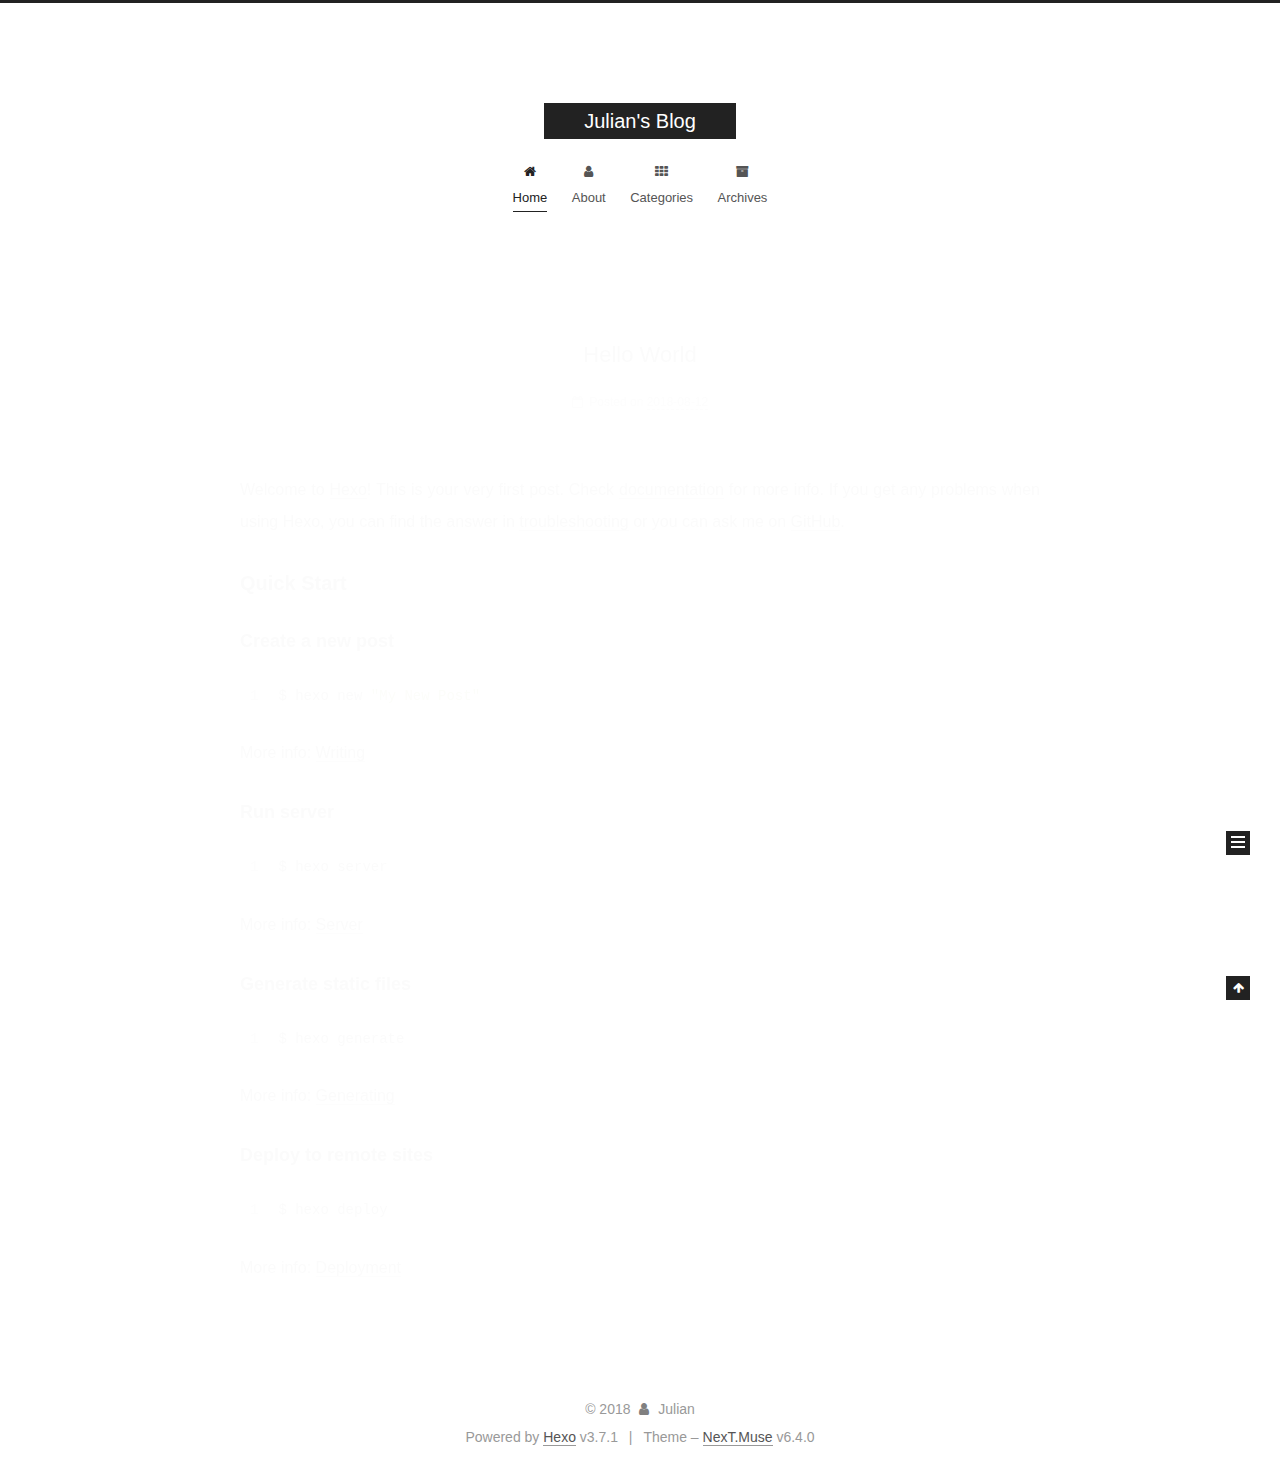
<file: index.html>
<!DOCTYPE html>












  


<html class="theme-next muse use-motion" lang="zh-Hans">
<head>
  <meta charset="UTF-8"/>
<meta http-equiv="X-UA-Compatible" content="IE=edge" />
<meta name="viewport" content="width=device-width, initial-scale=1, maximum-scale=2"/>
<meta name="theme-color" content="#222">












<meta http-equiv="Cache-Control" content="no-transform" />
<meta http-equiv="Cache-Control" content="no-siteapp" />






















<link href="/lib/font-awesome/css/font-awesome.min.css?v=4.6.2" rel="stylesheet" type="text/css" />

<link href="/css/main.css?v=6.4.0" rel="stylesheet" type="text/css" />


  <link rel="apple-touch-icon" sizes="180x180" href="/images/apple-touch-icon-next.png?v=6.4.0">


  <link rel="icon" type="image/png" sizes="32x32" href="/images/favicon-32x32-next.png?v=6.4.0">


  <link rel="icon" type="image/png" sizes="16x16" href="/images/favicon-16x16-next.png?v=6.4.0">


  <link rel="mask-icon" href="/images/logo.svg?v=6.4.0" color="#222">









<script type="text/javascript" id="hexo.configurations">
  var NexT = window.NexT || {};
  var CONFIG = {
    root: '/',
    scheme: 'Muse',
    version: '6.4.0',
    sidebar: {"position":"left","display":"post","offset":12,"b2t":false,"scrollpercent":false,"onmobile":false},
    fancybox: false,
    fastclick: false,
    lazyload: false,
    tabs: true,
    motion: {"enable":true,"async":false,"transition":{"post_block":"fadeIn","post_header":"slideDownIn","post_body":"slideDownIn","coll_header":"slideLeftIn","sidebar":"slideUpIn"}},
    algolia: {
      applicationID: '',
      apiKey: '',
      indexName: '',
      hits: {"per_page":10},
      labels: {"input_placeholder":"Search for Posts","hits_empty":"We didn't find any results for the search: ${query}","hits_stats":"${hits} results found in ${time} ms"}
    }
  };
</script>


  




  <meta property="og:type" content="website">
<meta property="og:title" content="Julian&#39;s Blog">
<meta property="og:url" content="http://yoursite.com/index.html">
<meta property="og:site_name" content="Julian&#39;s Blog">
<meta property="og:locale" content="zh-Hans">
<meta name="twitter:card" content="summary">
<meta name="twitter:title" content="Julian&#39;s Blog">






  <link rel="canonical" href="http://yoursite.com/"/>



<script type="text/javascript" id="page.configurations">
  CONFIG.page = {
    sidebar: "",
  };
</script>

  <title>Julian's Blog</title>
  









  <noscript>
  <style type="text/css">
    .use-motion .motion-element,
    .use-motion .brand,
    .use-motion .menu-item,
    .sidebar-inner,
    .use-motion .post-block,
    .use-motion .pagination,
    .use-motion .comments,
    .use-motion .post-header,
    .use-motion .post-body,
    .use-motion .collection-title { opacity: initial; }

    .use-motion .logo,
    .use-motion .site-title,
    .use-motion .site-subtitle {
      opacity: initial;
      top: initial;
    }

    .use-motion {
      .logo-line-before i { left: initial; }
      .logo-line-after i { right: initial; }
    }
  </style>
</noscript>

</head>

<body itemscope itemtype="http://schema.org/WebPage" lang="zh-Hans">

  
  
    
  

  <div class="container sidebar-position-left 
  page-home">
    <div class="headband"></div>

    <header id="header" class="header" itemscope itemtype="http://schema.org/WPHeader">
      <div class="header-inner"><div class="site-brand-wrapper">
  <div class="site-meta ">
    

    <div class="custom-logo-site-title">
      <a href="/" class="brand" rel="start">
        <span class="logo-line-before"><i></i></span>
        <span class="site-title">Julian's Blog</span>
        <span class="logo-line-after"><i></i></span>
      </a>
    </div>
    
  </div>

  <div class="site-nav-toggle">
    <button aria-label="Toggle navigation bar">
      <span class="btn-bar"></span>
      <span class="btn-bar"></span>
      <span class="btn-bar"></span>
    </button>
  </div>
</div>



<nav class="site-nav">
  
    <ul id="menu" class="menu">
      
        
        
        
          
          <li class="menu-item menu-item-home menu-item-active">
    <a href="/" rel="section">
      <i class="menu-item-icon fa fa-fw fa-home"></i> <br />Home</a>
  </li>
        
        
        
          
          <li class="menu-item menu-item-about">
    <a href="/about/" rel="section">
      <i class="menu-item-icon fa fa-fw fa-user"></i> <br />About</a>
  </li>
        
        
        
          
          <li class="menu-item menu-item-categories">
    <a href="/categories/" rel="section">
      <i class="menu-item-icon fa fa-fw fa-th"></i> <br />Categories</a>
  </li>
        
        
        
          
          <li class="menu-item menu-item-archives">
    <a href="/archives/" rel="section">
      <i class="menu-item-icon fa fa-fw fa-archive"></i> <br />Archives</a>
  </li>

      
      
    </ul>
  

  
    

  

  
</nav>



  



</div>
    </header>

    


    <main id="main" class="main">
      <div class="main-inner">
        <div class="content-wrap">
          
          <div id="content" class="content">
            
  <section id="posts" class="posts-expand">
    
      

  

  
  
  

  

  <article class="post post-type-normal" itemscope itemtype="http://schema.org/Article">
  
  
  
  <div class="post-block">
    <link itemprop="mainEntityOfPage" href="http://yoursite.com/2018/08/12/hello-world/">

    <span hidden itemprop="author" itemscope itemtype="http://schema.org/Person">
      <meta itemprop="name" content="Julian">
      <meta itemprop="description" content="">
      <meta itemprop="image" content="/images/avatar.gif">
    </span>

    <span hidden itemprop="publisher" itemscope itemtype="http://schema.org/Organization">
      <meta itemprop="name" content="Julian's Blog">
    </span>

    
      <header class="post-header">

        
        
          <h1 class="post-title" itemprop="name headline">
                
                <a class="post-title-link" href="/2018/08/12/hello-world/" itemprop="url">
                  Hello World
                </a>
              
            
          </h1>
        

        <div class="post-meta">
          <span class="post-time">

            
            
            

            
              <span class="post-meta-item-icon">
                <i class="fa fa-calendar-o"></i>
              </span>
              
                <span class="post-meta-item-text">Posted on</span>
              

              
                
              

              <time title="Created: 2018-08-12 14:56:36" itemprop="dateCreated datePublished" datetime="2018-08-12T14:56:36+08:00">2018-08-12</time>
            

            
          </span>

          

          
            
          

          
          

          

          

          

        </div>
      </header>
    

    
    
    
    <div class="post-body" itemprop="articleBody">

      
      

      
        
          
            <p>Welcome to <a href="https://hexo.io/" target="_blank" rel="noopener">Hexo</a>! This is your very first post. Check <a href="https://hexo.io/docs/" target="_blank" rel="noopener">documentation</a> for more info. If you get any problems when using Hexo, you can find the answer in <a href="https://hexo.io/docs/troubleshooting.html" target="_blank" rel="noopener">troubleshooting</a> or you can ask me on <a href="https://github.com/hexojs/hexo/issues" target="_blank" rel="noopener">GitHub</a>.</p>
<h2 id="Quick-Start"><a href="#Quick-Start" class="headerlink" title="Quick Start"></a>Quick Start</h2><h3 id="Create-a-new-post"><a href="#Create-a-new-post" class="headerlink" title="Create a new post"></a>Create a new post</h3><figure class="highlight bash"><table><tr><td class="gutter"><pre><span class="line">1</span><br></pre></td><td class="code"><pre><span class="line">$ hexo new <span class="string">"My New Post"</span></span><br></pre></td></tr></table></figure>
<p>More info: <a href="https://hexo.io/docs/writing.html" target="_blank" rel="noopener">Writing</a></p>
<h3 id="Run-server"><a href="#Run-server" class="headerlink" title="Run server"></a>Run server</h3><figure class="highlight bash"><table><tr><td class="gutter"><pre><span class="line">1</span><br></pre></td><td class="code"><pre><span class="line">$ hexo server</span><br></pre></td></tr></table></figure>
<p>More info: <a href="https://hexo.io/docs/server.html" target="_blank" rel="noopener">Server</a></p>
<h3 id="Generate-static-files"><a href="#Generate-static-files" class="headerlink" title="Generate static files"></a>Generate static files</h3><figure class="highlight bash"><table><tr><td class="gutter"><pre><span class="line">1</span><br></pre></td><td class="code"><pre><span class="line">$ hexo generate</span><br></pre></td></tr></table></figure>
<p>More info: <a href="https://hexo.io/docs/generating.html" target="_blank" rel="noopener">Generating</a></p>
<h3 id="Deploy-to-remote-sites"><a href="#Deploy-to-remote-sites" class="headerlink" title="Deploy to remote sites"></a>Deploy to remote sites</h3><figure class="highlight bash"><table><tr><td class="gutter"><pre><span class="line">1</span><br></pre></td><td class="code"><pre><span class="line">$ hexo deploy</span><br></pre></td></tr></table></figure>
<p>More info: <a href="https://hexo.io/docs/deployment.html" target="_blank" rel="noopener">Deployment</a></p>

          
        
      
    </div>

    

    
    
    

    

    

    

    <footer class="post-footer">
      

      

      

      
      
        <div class="post-eof"></div>
      
    </footer>
  </div>
  
  
  
  </article>


    
  </section>

  


          </div>
          

        </div>
        
          
  
  <div class="sidebar-toggle">
    <div class="sidebar-toggle-line-wrap">
      <span class="sidebar-toggle-line sidebar-toggle-line-first"></span>
      <span class="sidebar-toggle-line sidebar-toggle-line-middle"></span>
      <span class="sidebar-toggle-line sidebar-toggle-line-last"></span>
    </div>
  </div>

  <aside id="sidebar" class="sidebar">
    
    <div class="sidebar-inner">

      

      

      <section class="site-overview-wrap sidebar-panel sidebar-panel-active">
        <div class="site-overview">
          <div class="site-author motion-element" itemprop="author" itemscope itemtype="http://schema.org/Person">
            
              <p class="site-author-name" itemprop="name">Julian</p>
              <p class="site-description motion-element" itemprop="description"></p>
          </div>

          
            <nav class="site-state motion-element">
              
                <div class="site-state-item site-state-posts">
                
                  <a href="/archives/">
                
                    <span class="site-state-item-count">1</span>
                    <span class="site-state-item-name">posts</span>
                  </a>
                </div>
              

              

              
            </nav>
          

          

          

          
          

          
          

          
            
          
          

        </div>
      </section>

      

      

    </div>
  </aside>


        
      </div>
    </main>

    <footer id="footer" class="footer">
      <div class="footer-inner">
        <div class="copyright">&copy; <span itemprop="copyrightYear">2018</span>
  <span class="with-love" id="animate">
    <i class="fa fa-user"></i>
  </span>
  <span class="author" itemprop="copyrightHolder">Julian</span>

  

  
</div>




  <div class="powered-by">Powered by <a class="theme-link" target="_blank" href="https://hexo.io">Hexo</a> v3.7.1</div>



  <span class="post-meta-divider">|</span>



  <div class="theme-info">Theme – <a class="theme-link" target="_blank" href="https://theme-next.org">NexT.Muse</a> v6.4.0</div>




        








        
      </div>
    </footer>

    
      <div class="back-to-top">
        <i class="fa fa-arrow-up"></i>
        
      </div>
    

    
	
    

    
  </div>

  

<script type="text/javascript">
  if (Object.prototype.toString.call(window.Promise) !== '[object Function]') {
    window.Promise = null;
  }
</script>


























  
  
    <script type="text/javascript" src="/lib/jquery/index.js?v=2.1.3"></script>
  

  
  
    <script type="text/javascript" src="/lib/velocity/velocity.min.js?v=1.2.1"></script>
  

  
  
    <script type="text/javascript" src="/lib/velocity/velocity.ui.min.js?v=1.2.1"></script>
  


  


  <script type="text/javascript" src="/js/src/utils.js?v=6.4.0"></script>

  <script type="text/javascript" src="/js/src/motion.js?v=6.4.0"></script>



  
  

  

  


  <script type="text/javascript" src="/js/src/bootstrap.js?v=6.4.0"></script>



  



  










  





  

  

  

  

  
  

  

  

  

  

  

</body>
</html>
</file>
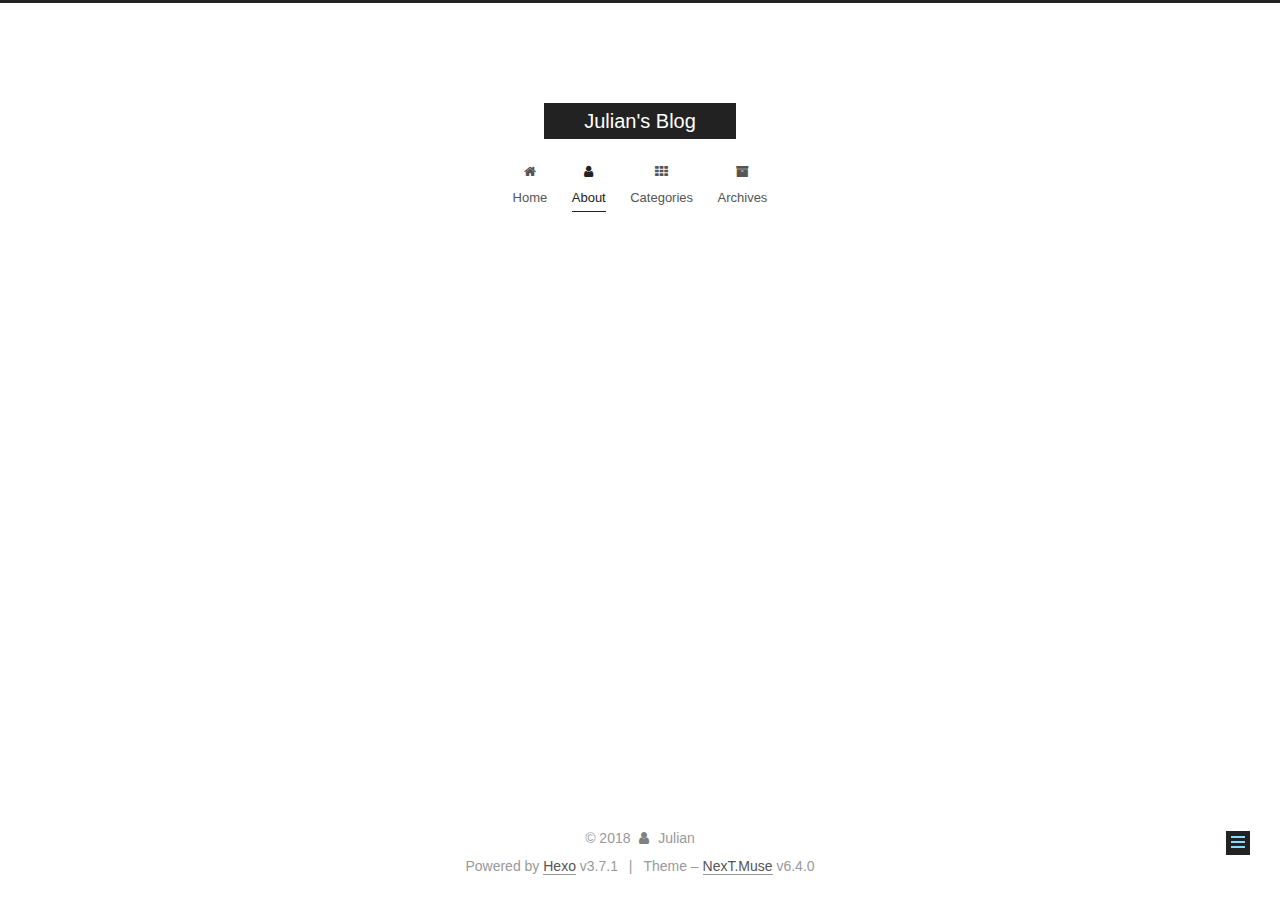
<file: about/index.html>
<!DOCTYPE html>












  


<html class="theme-next muse use-motion" lang="zh-Hans">
<head>
  <meta charset="UTF-8"/>
<meta http-equiv="X-UA-Compatible" content="IE=edge" />
<meta name="viewport" content="width=device-width, initial-scale=1, maximum-scale=2"/>
<meta name="theme-color" content="#222">












<meta http-equiv="Cache-Control" content="no-transform" />
<meta http-equiv="Cache-Control" content="no-siteapp" />






















<link href="/lib/font-awesome/css/font-awesome.min.css?v=4.6.2" rel="stylesheet" type="text/css" />

<link href="/css/main.css?v=6.4.0" rel="stylesheet" type="text/css" />


  <link rel="apple-touch-icon" sizes="180x180" href="/images/apple-touch-icon-next.png?v=6.4.0">


  <link rel="icon" type="image/png" sizes="32x32" href="/images/favicon-32x32-next.png?v=6.4.0">


  <link rel="icon" type="image/png" sizes="16x16" href="/images/favicon-16x16-next.png?v=6.4.0">


  <link rel="mask-icon" href="/images/logo.svg?v=6.4.0" color="#222">









<script type="text/javascript" id="hexo.configurations">
  var NexT = window.NexT || {};
  var CONFIG = {
    root: '/',
    scheme: 'Muse',
    version: '6.4.0',
    sidebar: {"position":"left","display":"post","offset":12,"b2t":false,"scrollpercent":false,"onmobile":false},
    fancybox: false,
    fastclick: false,
    lazyload: false,
    tabs: true,
    motion: {"enable":true,"async":false,"transition":{"post_block":"fadeIn","post_header":"slideDownIn","post_body":"slideDownIn","coll_header":"slideLeftIn","sidebar":"slideUpIn"}},
    algolia: {
      applicationID: '',
      apiKey: '',
      indexName: '',
      hits: {"per_page":10},
      labels: {"input_placeholder":"Search for Posts","hits_empty":"We didn't find any results for the search: ${query}","hits_stats":"${hits} results found in ${time} ms"}
    }
  };
</script>


  




  <meta property="og:type" content="website">
<meta property="og:title" content="about">
<meta property="og:url" content="http://yoursite.com/about/index.html">
<meta property="og:site_name" content="Julian&#39;s Blog">
<meta property="og:locale" content="zh-Hans">
<meta property="og:updated_time" content="2018-08-12T08:22:48.438Z">
<meta name="twitter:card" content="summary">
<meta name="twitter:title" content="about">






  <link rel="canonical" href="http://yoursite.com/about/"/>



<script type="text/javascript" id="page.configurations">
  CONFIG.page = {
    sidebar: "",
  };
</script>

  <title>about | Julian's Blog</title>
  









  <noscript>
  <style type="text/css">
    .use-motion .motion-element,
    .use-motion .brand,
    .use-motion .menu-item,
    .sidebar-inner,
    .use-motion .post-block,
    .use-motion .pagination,
    .use-motion .comments,
    .use-motion .post-header,
    .use-motion .post-body,
    .use-motion .collection-title { opacity: initial; }

    .use-motion .logo,
    .use-motion .site-title,
    .use-motion .site-subtitle {
      opacity: initial;
      top: initial;
    }

    .use-motion {
      .logo-line-before i { left: initial; }
      .logo-line-after i { right: initial; }
    }
  </style>
</noscript>

</head>

<body itemscope itemtype="http://schema.org/WebPage" lang="zh-Hans">

  
  
    
  

  <div class="container sidebar-position-left page-post-detail">
    <div class="headband"></div>

    <header id="header" class="header" itemscope itemtype="http://schema.org/WPHeader">
      <div class="header-inner"><div class="site-brand-wrapper">
  <div class="site-meta ">
    

    <div class="custom-logo-site-title">
      <a href="/" class="brand" rel="start">
        <span class="logo-line-before"><i></i></span>
        <span class="site-title">Julian's Blog</span>
        <span class="logo-line-after"><i></i></span>
      </a>
    </div>
    
  </div>

  <div class="site-nav-toggle">
    <button aria-label="Toggle navigation bar">
      <span class="btn-bar"></span>
      <span class="btn-bar"></span>
      <span class="btn-bar"></span>
    </button>
  </div>
</div>



<nav class="site-nav">
  
    <ul id="menu" class="menu">
      
        
        
        
          
          <li class="menu-item menu-item-home">
    <a href="/" rel="section">
      <i class="menu-item-icon fa fa-fw fa-home"></i> <br />Home</a>
  </li>
        
        
        
          
          <li class="menu-item menu-item-about menu-item-active">
    <a href="/about/" rel="section">
      <i class="menu-item-icon fa fa-fw fa-user"></i> <br />About</a>
  </li>
        
        
        
          
          <li class="menu-item menu-item-categories">
    <a href="/categories/" rel="section">
      <i class="menu-item-icon fa fa-fw fa-th"></i> <br />Categories</a>
  </li>
        
        
        
          
          <li class="menu-item menu-item-archives">
    <a href="/archives/" rel="section">
      <i class="menu-item-icon fa fa-fw fa-archive"></i> <br />Archives</a>
  </li>

      
      
    </ul>
  

  
    

    
    
      
      
    
      
      
    
      
      
    
      
      
    
    

  


  

  
</nav>



  



</div>
    </header>

    


    <main id="main" class="main">
      <div class="main-inner">
        <div class="content-wrap">
          
          <div id="content" class="content">
            

  <div id="posts" class="posts-expand">
    
    
    
    <div class="post-block page">
      <header class="post-header">

<h1 class="post-title" itemprop="name headline">about</h1>

<div class="post-meta">
  
  



</div>

</header>

      
      
      
      <div class="post-body">
        
        
          
        
      </div>
      
      
      
    </div>
    



    
    
    
  </div>


          </div>
          

  



        </div>
        
          
  
  <div class="sidebar-toggle">
    <div class="sidebar-toggle-line-wrap">
      <span class="sidebar-toggle-line sidebar-toggle-line-first"></span>
      <span class="sidebar-toggle-line sidebar-toggle-line-middle"></span>
      <span class="sidebar-toggle-line sidebar-toggle-line-last"></span>
    </div>
  </div>

  <aside id="sidebar" class="sidebar">
    
    <div class="sidebar-inner">

      

      

      <section class="site-overview-wrap sidebar-panel sidebar-panel-active">
        <div class="site-overview">
          <div class="site-author motion-element" itemprop="author" itemscope itemtype="http://schema.org/Person">
            
              <p class="site-author-name" itemprop="name">Julian</p>
              <p class="site-description motion-element" itemprop="description"></p>
          </div>

          
            <nav class="site-state motion-element">
              
                <div class="site-state-item site-state-posts">
                
                  <a href="/archives/">
                
                    <span class="site-state-item-count">1</span>
                    <span class="site-state-item-name">posts</span>
                  </a>
                </div>
              

              

              
            </nav>
          

          

          

          
          

          
          

          
            
          
          

        </div>
      </section>

      

      

    </div>
  </aside>


        
      </div>
    </main>

    <footer id="footer" class="footer">
      <div class="footer-inner">
        <div class="copyright">&copy; <span itemprop="copyrightYear">2018</span>
  <span class="with-love" id="animate">
    <i class="fa fa-user"></i>
  </span>
  <span class="author" itemprop="copyrightHolder">Julian</span>

  

  
</div>




  <div class="powered-by">Powered by <a class="theme-link" target="_blank" href="https://hexo.io">Hexo</a> v3.7.1</div>



  <span class="post-meta-divider">|</span>



  <div class="theme-info">Theme – <a class="theme-link" target="_blank" href="https://theme-next.org">NexT.Muse</a> v6.4.0</div>




        








        
      </div>
    </footer>

    
      <div class="back-to-top">
        <i class="fa fa-arrow-up"></i>
        
      </div>
    

    
	
    

    
  </div>

  

<script type="text/javascript">
  if (Object.prototype.toString.call(window.Promise) !== '[object Function]') {
    window.Promise = null;
  }
</script>


























  
  
    <script type="text/javascript" src="/lib/jquery/index.js?v=2.1.3"></script>
  

  
  
    <script type="text/javascript" src="/lib/velocity/velocity.min.js?v=1.2.1"></script>
  

  
  
    <script type="text/javascript" src="/lib/velocity/velocity.ui.min.js?v=1.2.1"></script>
  


  


  <script type="text/javascript" src="/js/src/utils.js?v=6.4.0"></script>

  <script type="text/javascript" src="/js/src/motion.js?v=6.4.0"></script>



  
  

  
  <script type="text/javascript" src="/js/src/scrollspy.js?v=6.4.0"></script>
<script type="text/javascript" src="/js/src/post-details.js?v=6.4.0"></script>



  


  <script type="text/javascript" src="/js/src/bootstrap.js?v=6.4.0"></script>



  



  










  





  

  

  

  

  
  

  

  

  

  

  

</body>
</html>
</file>
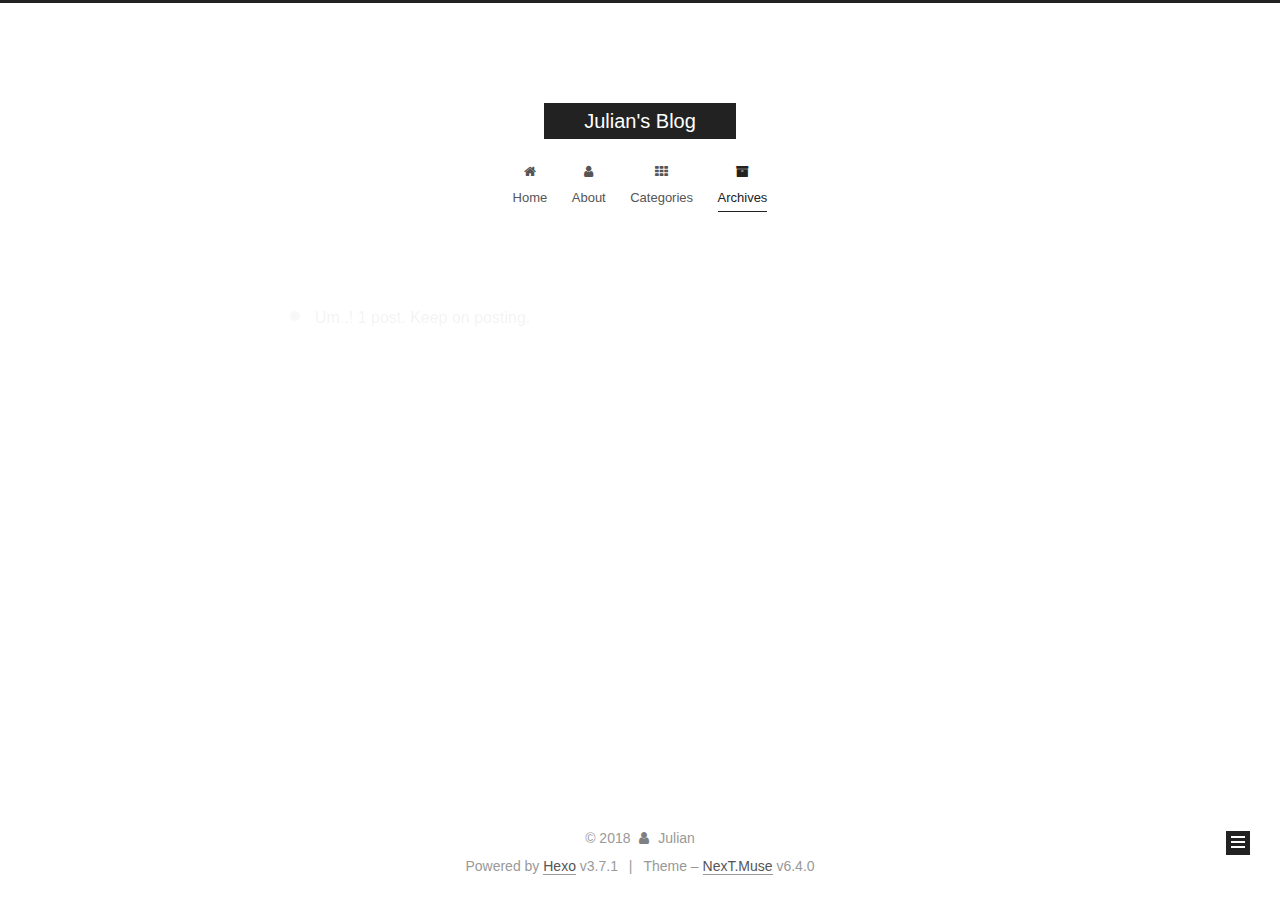
<file: archives/index.html>
<!DOCTYPE html>












  


<html class="theme-next muse use-motion" lang="zh-Hans">
<head>
  <meta charset="UTF-8"/>
<meta http-equiv="X-UA-Compatible" content="IE=edge" />
<meta name="viewport" content="width=device-width, initial-scale=1, maximum-scale=2"/>
<meta name="theme-color" content="#222">












<meta http-equiv="Cache-Control" content="no-transform" />
<meta http-equiv="Cache-Control" content="no-siteapp" />






















<link href="/lib/font-awesome/css/font-awesome.min.css?v=4.6.2" rel="stylesheet" type="text/css" />

<link href="/css/main.css?v=6.4.0" rel="stylesheet" type="text/css" />


  <link rel="apple-touch-icon" sizes="180x180" href="/images/apple-touch-icon-next.png?v=6.4.0">


  <link rel="icon" type="image/png" sizes="32x32" href="/images/favicon-32x32-next.png?v=6.4.0">


  <link rel="icon" type="image/png" sizes="16x16" href="/images/favicon-16x16-next.png?v=6.4.0">


  <link rel="mask-icon" href="/images/logo.svg?v=6.4.0" color="#222">









<script type="text/javascript" id="hexo.configurations">
  var NexT = window.NexT || {};
  var CONFIG = {
    root: '/',
    scheme: 'Muse',
    version: '6.4.0',
    sidebar: {"position":"left","display":"post","offset":12,"b2t":false,"scrollpercent":false,"onmobile":false},
    fancybox: false,
    fastclick: false,
    lazyload: false,
    tabs: true,
    motion: {"enable":true,"async":false,"transition":{"post_block":"fadeIn","post_header":"slideDownIn","post_body":"slideDownIn","coll_header":"slideLeftIn","sidebar":"slideUpIn"}},
    algolia: {
      applicationID: '',
      apiKey: '',
      indexName: '',
      hits: {"per_page":10},
      labels: {"input_placeholder":"Search for Posts","hits_empty":"We didn't find any results for the search: ${query}","hits_stats":"${hits} results found in ${time} ms"}
    }
  };
</script>


  




  <meta property="og:type" content="website">
<meta property="og:title" content="Julian&#39;s Blog">
<meta property="og:url" content="http://yoursite.com/archives/index.html">
<meta property="og:site_name" content="Julian&#39;s Blog">
<meta property="og:locale" content="zh-Hans">
<meta name="twitter:card" content="summary">
<meta name="twitter:title" content="Julian&#39;s Blog">






  <link rel="canonical" href="http://yoursite.com/archives/"/>



<script type="text/javascript" id="page.configurations">
  CONFIG.page = {
    sidebar: "",
  };
</script>

  <title>Archive | Julian's Blog</title>
  









  <noscript>
  <style type="text/css">
    .use-motion .motion-element,
    .use-motion .brand,
    .use-motion .menu-item,
    .sidebar-inner,
    .use-motion .post-block,
    .use-motion .pagination,
    .use-motion .comments,
    .use-motion .post-header,
    .use-motion .post-body,
    .use-motion .collection-title { opacity: initial; }

    .use-motion .logo,
    .use-motion .site-title,
    .use-motion .site-subtitle {
      opacity: initial;
      top: initial;
    }

    .use-motion {
      .logo-line-before i { left: initial; }
      .logo-line-after i { right: initial; }
    }
  </style>
</noscript>

</head>

<body itemscope itemtype="http://schema.org/WebPage" lang="zh-Hans">

  
  
    
  

  <div class="container sidebar-position-left page-archive">
    <div class="headband"></div>

    <header id="header" class="header" itemscope itemtype="http://schema.org/WPHeader">
      <div class="header-inner"><div class="site-brand-wrapper">
  <div class="site-meta ">
    

    <div class="custom-logo-site-title">
      <a href="/" class="brand" rel="start">
        <span class="logo-line-before"><i></i></span>
        <span class="site-title">Julian's Blog</span>
        <span class="logo-line-after"><i></i></span>
      </a>
    </div>
    
  </div>

  <div class="site-nav-toggle">
    <button aria-label="Toggle navigation bar">
      <span class="btn-bar"></span>
      <span class="btn-bar"></span>
      <span class="btn-bar"></span>
    </button>
  </div>
</div>



<nav class="site-nav">
  
    <ul id="menu" class="menu">
      
        
        
        
          
          <li class="menu-item menu-item-home">
    <a href="/" rel="section">
      <i class="menu-item-icon fa fa-fw fa-home"></i> <br />Home</a>
  </li>
        
        
        
          
          <li class="menu-item menu-item-about">
    <a href="/about/" rel="section">
      <i class="menu-item-icon fa fa-fw fa-user"></i> <br />About</a>
  </li>
        
        
        
          
          <li class="menu-item menu-item-categories">
    <a href="/categories/" rel="section">
      <i class="menu-item-icon fa fa-fw fa-th"></i> <br />Categories</a>
  </li>
        
        
        
          
          <li class="menu-item menu-item-archives menu-item-active">
    <a href="/archives/" rel="section">
      <i class="menu-item-icon fa fa-fw fa-archive"></i> <br />Archives</a>
  </li>

      
      
    </ul>
  

  
    

    
    
      
      
    
      
      
    
      
      
    
      
      
    
    

  


  

  
</nav>



  



</div>
    </header>

    


    <main id="main" class="main">
      <div class="main-inner">
        <div class="content-wrap">
          
          <div id="content" class="content">
            

  
  
  
  <div class="post-block archive">
    <div id="posts" class="posts-collapse">
      <span class="archive-move-on"></span>

      
      <span class="archive-page-counter">
        
        
        
          
        
        Um..! 1 post. Keep on posting.
      </span>
      

      

        
        
        

        
          
          <div class="collection-title">
            <h1 class="archive-year" id="archive-year-2018">2018</h1>
          </div>
        
        

        

  <article class="post post-type-normal" itemscope itemtype="http://schema.org/Article">
    <header class="post-header">

      <h2 class="post-title">
        
            <a class="post-title-link" href="/2018/08/12/hello-world/" itemprop="url">
              
                <span itemprop="name">Hello World</span>
              
            </a>
        
      </h2>

      <div class="post-meta">
        <time class="post-time" itemprop="dateCreated"
              datetime="2018-08-12T14:56:36+08:00"
              content="2018-08-12" >
          08-12
        </time>
      </div>

    </header>
  </article>



      

    </div>
  </div>
  
  
  

  



          </div>
          

        </div>
        
          
  
  <div class="sidebar-toggle">
    <div class="sidebar-toggle-line-wrap">
      <span class="sidebar-toggle-line sidebar-toggle-line-first"></span>
      <span class="sidebar-toggle-line sidebar-toggle-line-middle"></span>
      <span class="sidebar-toggle-line sidebar-toggle-line-last"></span>
    </div>
  </div>

  <aside id="sidebar" class="sidebar">
    
    <div class="sidebar-inner">

      

      

      <section class="site-overview-wrap sidebar-panel sidebar-panel-active">
        <div class="site-overview">
          <div class="site-author motion-element" itemprop="author" itemscope itemtype="http://schema.org/Person">
            
              <p class="site-author-name" itemprop="name">Julian</p>
              <p class="site-description motion-element" itemprop="description"></p>
          </div>

          
            <nav class="site-state motion-element">
              
                <div class="site-state-item site-state-posts">
                
                  <a href="/archives/">
                
                    <span class="site-state-item-count">1</span>
                    <span class="site-state-item-name">posts</span>
                  </a>
                </div>
              

              

              
            </nav>
          

          

          

          
          

          
          

          
            
          
          

        </div>
      </section>

      

      

    </div>
  </aside>


        
      </div>
    </main>

    <footer id="footer" class="footer">
      <div class="footer-inner">
        <div class="copyright">&copy; <span itemprop="copyrightYear">2018</span>
  <span class="with-love" id="animate">
    <i class="fa fa-user"></i>
  </span>
  <span class="author" itemprop="copyrightHolder">Julian</span>

  

  
</div>




  <div class="powered-by">Powered by <a class="theme-link" target="_blank" href="https://hexo.io">Hexo</a> v3.7.1</div>



  <span class="post-meta-divider">|</span>



  <div class="theme-info">Theme – <a class="theme-link" target="_blank" href="https://theme-next.org">NexT.Muse</a> v6.4.0</div>




        








        
      </div>
    </footer>

    
      <div class="back-to-top">
        <i class="fa fa-arrow-up"></i>
        
      </div>
    

    
	
    

    
  </div>

  

<script type="text/javascript">
  if (Object.prototype.toString.call(window.Promise) !== '[object Function]') {
    window.Promise = null;
  }
</script>


























  
  
    <script type="text/javascript" src="/lib/jquery/index.js?v=2.1.3"></script>
  

  
  
    <script type="text/javascript" src="/lib/velocity/velocity.min.js?v=1.2.1"></script>
  

  
  
    <script type="text/javascript" src="/lib/velocity/velocity.ui.min.js?v=1.2.1"></script>
  


  


  <script type="text/javascript" src="/js/src/utils.js?v=6.4.0"></script>

  <script type="text/javascript" src="/js/src/motion.js?v=6.4.0"></script>



  
  

  

  


  <script type="text/javascript" src="/js/src/bootstrap.js?v=6.4.0"></script>



  



  










  





  

  

  

  

  
  

  

  

  

  

  

</body>
</html>
</file>
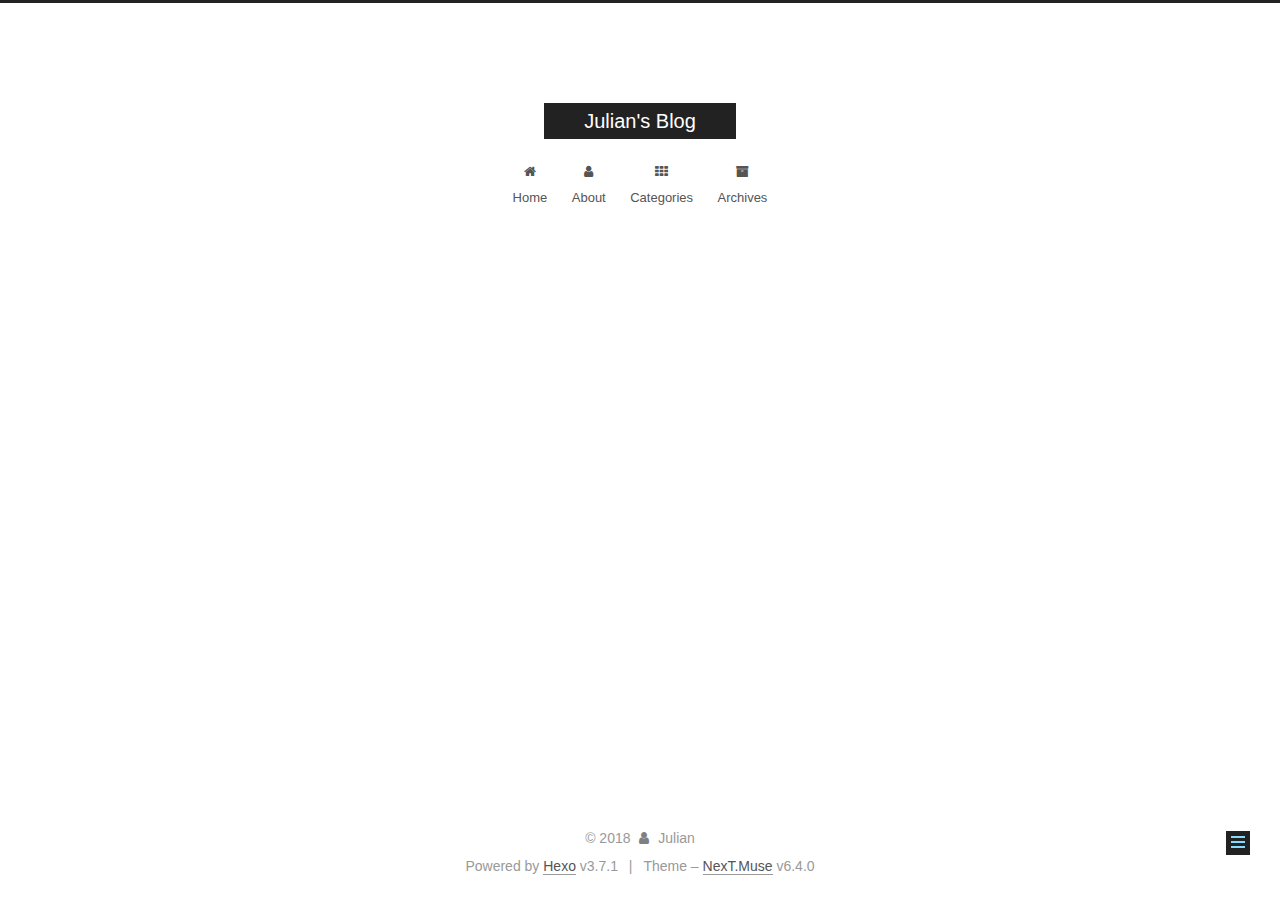
<file: Categories/index.html>
<!DOCTYPE html>












  


<html class="theme-next muse use-motion" lang="zh-Hans">
<head>
  <meta charset="UTF-8"/>
<meta http-equiv="X-UA-Compatible" content="IE=edge" />
<meta name="viewport" content="width=device-width, initial-scale=1, maximum-scale=2"/>
<meta name="theme-color" content="#222">












<meta http-equiv="Cache-Control" content="no-transform" />
<meta http-equiv="Cache-Control" content="no-siteapp" />






















<link href="/lib/font-awesome/css/font-awesome.min.css?v=4.6.2" rel="stylesheet" type="text/css" />

<link href="/css/main.css?v=6.4.0" rel="stylesheet" type="text/css" />


  <link rel="apple-touch-icon" sizes="180x180" href="/images/apple-touch-icon-next.png?v=6.4.0">


  <link rel="icon" type="image/png" sizes="32x32" href="/images/favicon-32x32-next.png?v=6.4.0">


  <link rel="icon" type="image/png" sizes="16x16" href="/images/favicon-16x16-next.png?v=6.4.0">


  <link rel="mask-icon" href="/images/logo.svg?v=6.4.0" color="#222">









<script type="text/javascript" id="hexo.configurations">
  var NexT = window.NexT || {};
  var CONFIG = {
    root: '/',
    scheme: 'Muse',
    version: '6.4.0',
    sidebar: {"position":"left","display":"post","offset":12,"b2t":false,"scrollpercent":false,"onmobile":false},
    fancybox: false,
    fastclick: false,
    lazyload: false,
    tabs: true,
    motion: {"enable":true,"async":false,"transition":{"post_block":"fadeIn","post_header":"slideDownIn","post_body":"slideDownIn","coll_header":"slideLeftIn","sidebar":"slideUpIn"}},
    algolia: {
      applicationID: '',
      apiKey: '',
      indexName: '',
      hits: {"per_page":10},
      labels: {"input_placeholder":"Search for Posts","hits_empty":"We didn't find any results for the search: ${query}","hits_stats":"${hits} results found in ${time} ms"}
    }
  };
</script>


  




  <meta property="og:type" content="website">
<meta property="og:title" content="Categories">
<meta property="og:url" content="http://yoursite.com/Categories/index.html">
<meta property="og:site_name" content="Julian&#39;s Blog">
<meta property="og:locale" content="zh-Hans">
<meta property="og:updated_time" content="2018-08-12T08:26:16.032Z">
<meta name="twitter:card" content="summary">
<meta name="twitter:title" content="Categories">






  <link rel="canonical" href="http://yoursite.com/Categories/"/>



<script type="text/javascript" id="page.configurations">
  CONFIG.page = {
    sidebar: "",
  };
</script>

  <title>Categories | Julian's Blog</title>
  









  <noscript>
  <style type="text/css">
    .use-motion .motion-element,
    .use-motion .brand,
    .use-motion .menu-item,
    .sidebar-inner,
    .use-motion .post-block,
    .use-motion .pagination,
    .use-motion .comments,
    .use-motion .post-header,
    .use-motion .post-body,
    .use-motion .collection-title { opacity: initial; }

    .use-motion .logo,
    .use-motion .site-title,
    .use-motion .site-subtitle {
      opacity: initial;
      top: initial;
    }

    .use-motion {
      .logo-line-before i { left: initial; }
      .logo-line-after i { right: initial; }
    }
  </style>
</noscript>

</head>

<body itemscope itemtype="http://schema.org/WebPage" lang="zh-Hans">

  
  
    
  

  <div class="container sidebar-position-left page-post-detail">
    <div class="headband"></div>

    <header id="header" class="header" itemscope itemtype="http://schema.org/WPHeader">
      <div class="header-inner"><div class="site-brand-wrapper">
  <div class="site-meta ">
    

    <div class="custom-logo-site-title">
      <a href="/" class="brand" rel="start">
        <span class="logo-line-before"><i></i></span>
        <span class="site-title">Julian's Blog</span>
        <span class="logo-line-after"><i></i></span>
      </a>
    </div>
    
  </div>

  <div class="site-nav-toggle">
    <button aria-label="Toggle navigation bar">
      <span class="btn-bar"></span>
      <span class="btn-bar"></span>
      <span class="btn-bar"></span>
    </button>
  </div>
</div>



<nav class="site-nav">
  
    <ul id="menu" class="menu">
      
        
        
        
          
          <li class="menu-item menu-item-home">
    <a href="/" rel="section">
      <i class="menu-item-icon fa fa-fw fa-home"></i> <br />Home</a>
  </li>
        
        
        
          
          <li class="menu-item menu-item-about">
    <a href="/about/" rel="section">
      <i class="menu-item-icon fa fa-fw fa-user"></i> <br />About</a>
  </li>
        
        
        
          
          <li class="menu-item menu-item-categories">
    <a href="/categories/" rel="section">
      <i class="menu-item-icon fa fa-fw fa-th"></i> <br />Categories</a>
  </li>
        
        
        
          
          <li class="menu-item menu-item-archives">
    <a href="/archives/" rel="section">
      <i class="menu-item-icon fa fa-fw fa-archive"></i> <br />Archives</a>
  </li>

      
      
    </ul>
  

  
    

    
    
      
      
    
      
      
    
      
      
    
      
      
    
    

  


  

  
</nav>



  



</div>
    </header>

    


    <main id="main" class="main">
      <div class="main-inner">
        <div class="content-wrap">
          
          <div id="content" class="content">
            

  <div id="posts" class="posts-expand">
    
    
    
    <div class="post-block page">
      <header class="post-header">

<h1 class="post-title" itemprop="name headline">Categories</h1>

<div class="post-meta">
  
  



</div>

</header>

      
      
      
      <div class="post-body">
        
        
          
        
      </div>
      
      
      
    </div>
    



    
    
    
  </div>


          </div>
          

  



        </div>
        
          
  
  <div class="sidebar-toggle">
    <div class="sidebar-toggle-line-wrap">
      <span class="sidebar-toggle-line sidebar-toggle-line-first"></span>
      <span class="sidebar-toggle-line sidebar-toggle-line-middle"></span>
      <span class="sidebar-toggle-line sidebar-toggle-line-last"></span>
    </div>
  </div>

  <aside id="sidebar" class="sidebar">
    
    <div class="sidebar-inner">

      

      

      <section class="site-overview-wrap sidebar-panel sidebar-panel-active">
        <div class="site-overview">
          <div class="site-author motion-element" itemprop="author" itemscope itemtype="http://schema.org/Person">
            
              <p class="site-author-name" itemprop="name">Julian</p>
              <p class="site-description motion-element" itemprop="description"></p>
          </div>

          
            <nav class="site-state motion-element">
              
                <div class="site-state-item site-state-posts">
                
                  <a href="/archives/">
                
                    <span class="site-state-item-count">1</span>
                    <span class="site-state-item-name">posts</span>
                  </a>
                </div>
              

              

              
            </nav>
          

          

          

          
          

          
          

          
            
          
          

        </div>
      </section>

      

      

    </div>
  </aside>


        
      </div>
    </main>

    <footer id="footer" class="footer">
      <div class="footer-inner">
        <div class="copyright">&copy; <span itemprop="copyrightYear">2018</span>
  <span class="with-love" id="animate">
    <i class="fa fa-user"></i>
  </span>
  <span class="author" itemprop="copyrightHolder">Julian</span>

  

  
</div>




  <div class="powered-by">Powered by <a class="theme-link" target="_blank" href="https://hexo.io">Hexo</a> v3.7.1</div>



  <span class="post-meta-divider">|</span>



  <div class="theme-info">Theme – <a class="theme-link" target="_blank" href="https://theme-next.org">NexT.Muse</a> v6.4.0</div>




        








        
      </div>
    </footer>

    
      <div class="back-to-top">
        <i class="fa fa-arrow-up"></i>
        
      </div>
    

    
	
    

    
  </div>

  

<script type="text/javascript">
  if (Object.prototype.toString.call(window.Promise) !== '[object Function]') {
    window.Promise = null;
  }
</script>


























  
  
    <script type="text/javascript" src="/lib/jquery/index.js?v=2.1.3"></script>
  

  
  
    <script type="text/javascript" src="/lib/velocity/velocity.min.js?v=1.2.1"></script>
  

  
  
    <script type="text/javascript" src="/lib/velocity/velocity.ui.min.js?v=1.2.1"></script>
  


  


  <script type="text/javascript" src="/js/src/utils.js?v=6.4.0"></script>

  <script type="text/javascript" src="/js/src/motion.js?v=6.4.0"></script>



  
  

  
  <script type="text/javascript" src="/js/src/scrollspy.js?v=6.4.0"></script>
<script type="text/javascript" src="/js/src/post-details.js?v=6.4.0"></script>



  


  <script type="text/javascript" src="/js/src/bootstrap.js?v=6.4.0"></script>



  



  










  





  

  

  

  

  
  

  

  

  

  

  

</body>
</html>
</file>
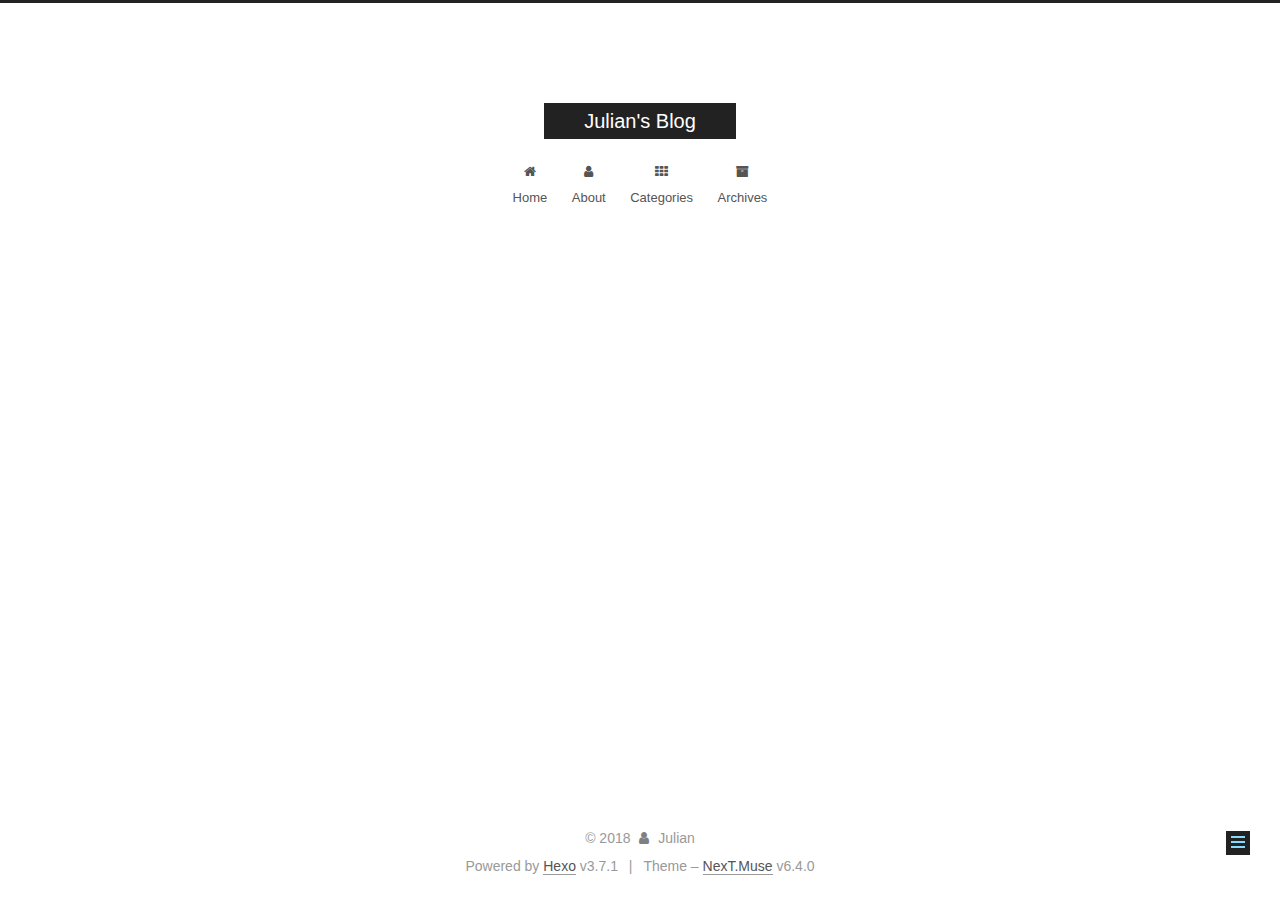
<file: Schedule/index.html>
<!DOCTYPE html>












  


<html class="theme-next muse use-motion" lang="zh-Hans">
<head>
  <meta charset="UTF-8"/>
<meta http-equiv="X-UA-Compatible" content="IE=edge" />
<meta name="viewport" content="width=device-width, initial-scale=1, maximum-scale=2"/>
<meta name="theme-color" content="#222">












<meta http-equiv="Cache-Control" content="no-transform" />
<meta http-equiv="Cache-Control" content="no-siteapp" />






















<link href="/lib/font-awesome/css/font-awesome.min.css?v=4.6.2" rel="stylesheet" type="text/css" />

<link href="/css/main.css?v=6.4.0" rel="stylesheet" type="text/css" />


  <link rel="apple-touch-icon" sizes="180x180" href="/images/apple-touch-icon-next.png?v=6.4.0">


  <link rel="icon" type="image/png" sizes="32x32" href="/images/favicon-32x32-next.png?v=6.4.0">


  <link rel="icon" type="image/png" sizes="16x16" href="/images/favicon-16x16-next.png?v=6.4.0">


  <link rel="mask-icon" href="/images/logo.svg?v=6.4.0" color="#222">









<script type="text/javascript" id="hexo.configurations">
  var NexT = window.NexT || {};
  var CONFIG = {
    root: '/',
    scheme: 'Muse',
    version: '6.4.0',
    sidebar: {"position":"left","display":"post","offset":12,"b2t":false,"scrollpercent":false,"onmobile":false},
    fancybox: false,
    fastclick: false,
    lazyload: false,
    tabs: true,
    motion: {"enable":true,"async":false,"transition":{"post_block":"fadeIn","post_header":"slideDownIn","post_body":"slideDownIn","coll_header":"slideLeftIn","sidebar":"slideUpIn"}},
    algolia: {
      applicationID: '',
      apiKey: '',
      indexName: '',
      hits: {"per_page":10},
      labels: {"input_placeholder":"Search for Posts","hits_empty":"We didn't find any results for the search: ${query}","hits_stats":"${hits} results found in ${time} ms"}
    }
  };
</script>


  




  <meta property="og:type" content="website">
<meta property="og:title" content="Schedule">
<meta property="og:url" content="http://yoursite.com/Schedule/index.html">
<meta property="og:site_name" content="Julian&#39;s Blog">
<meta property="og:locale" content="zh-Hans">
<meta property="og:updated_time" content="2018-08-12T08:26:42.473Z">
<meta name="twitter:card" content="summary">
<meta name="twitter:title" content="Schedule">






  <link rel="canonical" href="http://yoursite.com/Schedule/"/>



<script type="text/javascript" id="page.configurations">
  CONFIG.page = {
    sidebar: "",
  };
</script>

  <title>Schedule | Julian's Blog</title>
  









  <noscript>
  <style type="text/css">
    .use-motion .motion-element,
    .use-motion .brand,
    .use-motion .menu-item,
    .sidebar-inner,
    .use-motion .post-block,
    .use-motion .pagination,
    .use-motion .comments,
    .use-motion .post-header,
    .use-motion .post-body,
    .use-motion .collection-title { opacity: initial; }

    .use-motion .logo,
    .use-motion .site-title,
    .use-motion .site-subtitle {
      opacity: initial;
      top: initial;
    }

    .use-motion {
      .logo-line-before i { left: initial; }
      .logo-line-after i { right: initial; }
    }
  </style>
</noscript>

</head>

<body itemscope itemtype="http://schema.org/WebPage" lang="zh-Hans">

  
  
    
  

  <div class="container sidebar-position-left page-post-detail">
    <div class="headband"></div>

    <header id="header" class="header" itemscope itemtype="http://schema.org/WPHeader">
      <div class="header-inner"><div class="site-brand-wrapper">
  <div class="site-meta ">
    

    <div class="custom-logo-site-title">
      <a href="/" class="brand" rel="start">
        <span class="logo-line-before"><i></i></span>
        <span class="site-title">Julian's Blog</span>
        <span class="logo-line-after"><i></i></span>
      </a>
    </div>
    
  </div>

  <div class="site-nav-toggle">
    <button aria-label="Toggle navigation bar">
      <span class="btn-bar"></span>
      <span class="btn-bar"></span>
      <span class="btn-bar"></span>
    </button>
  </div>
</div>



<nav class="site-nav">
  
    <ul id="menu" class="menu">
      
        
        
        
          
          <li class="menu-item menu-item-home">
    <a href="/" rel="section">
      <i class="menu-item-icon fa fa-fw fa-home"></i> <br />Home</a>
  </li>
        
        
        
          
          <li class="menu-item menu-item-about">
    <a href="/about/" rel="section">
      <i class="menu-item-icon fa fa-fw fa-user"></i> <br />About</a>
  </li>
        
        
        
          
          <li class="menu-item menu-item-categories">
    <a href="/categories/" rel="section">
      <i class="menu-item-icon fa fa-fw fa-th"></i> <br />Categories</a>
  </li>
        
        
        
          
          <li class="menu-item menu-item-archives">
    <a href="/archives/" rel="section">
      <i class="menu-item-icon fa fa-fw fa-archive"></i> <br />Archives</a>
  </li>

      
      
    </ul>
  

  
    

    
    
      
      
    
      
      
    
      
      
    
      
      
    
    

  


  

  
</nav>



  



</div>
    </header>

    


    <main id="main" class="main">
      <div class="main-inner">
        <div class="content-wrap">
          
          <div id="content" class="content">
            

  <div id="posts" class="posts-expand">
    
    
    
    <div class="post-block page">
      <header class="post-header">

<h1 class="post-title" itemprop="name headline">Schedule</h1>

<div class="post-meta">
  
  



</div>

</header>

      
      
      
      <div class="post-body">
        
        
          
        
      </div>
      
      
      
    </div>
    



    
    
    
  </div>


          </div>
          

  



        </div>
        
          
  
  <div class="sidebar-toggle">
    <div class="sidebar-toggle-line-wrap">
      <span class="sidebar-toggle-line sidebar-toggle-line-first"></span>
      <span class="sidebar-toggle-line sidebar-toggle-line-middle"></span>
      <span class="sidebar-toggle-line sidebar-toggle-line-last"></span>
    </div>
  </div>

  <aside id="sidebar" class="sidebar">
    
    <div class="sidebar-inner">

      

      

      <section class="site-overview-wrap sidebar-panel sidebar-panel-active">
        <div class="site-overview">
          <div class="site-author motion-element" itemprop="author" itemscope itemtype="http://schema.org/Person">
            
              <p class="site-author-name" itemprop="name">Julian</p>
              <p class="site-description motion-element" itemprop="description"></p>
          </div>

          
            <nav class="site-state motion-element">
              
                <div class="site-state-item site-state-posts">
                
                  <a href="/archives/">
                
                    <span class="site-state-item-count">1</span>
                    <span class="site-state-item-name">posts</span>
                  </a>
                </div>
              

              

              
            </nav>
          

          

          

          
          

          
          

          
            
          
          

        </div>
      </section>

      

      

    </div>
  </aside>


        
      </div>
    </main>

    <footer id="footer" class="footer">
      <div class="footer-inner">
        <div class="copyright">&copy; <span itemprop="copyrightYear">2018</span>
  <span class="with-love" id="animate">
    <i class="fa fa-user"></i>
  </span>
  <span class="author" itemprop="copyrightHolder">Julian</span>

  

  
</div>




  <div class="powered-by">Powered by <a class="theme-link" target="_blank" href="https://hexo.io">Hexo</a> v3.7.1</div>



  <span class="post-meta-divider">|</span>



  <div class="theme-info">Theme – <a class="theme-link" target="_blank" href="https://theme-next.org">NexT.Muse</a> v6.4.0</div>




        








        
      </div>
    </footer>

    
      <div class="back-to-top">
        <i class="fa fa-arrow-up"></i>
        
      </div>
    

    
	
    

    
  </div>

  

<script type="text/javascript">
  if (Object.prototype.toString.call(window.Promise) !== '[object Function]') {
    window.Promise = null;
  }
</script>


























  
  
    <script type="text/javascript" src="/lib/jquery/index.js?v=2.1.3"></script>
  

  
  
    <script type="text/javascript" src="/lib/velocity/velocity.min.js?v=1.2.1"></script>
  

  
  
    <script type="text/javascript" src="/lib/velocity/velocity.ui.min.js?v=1.2.1"></script>
  


  


  <script type="text/javascript" src="/js/src/utils.js?v=6.4.0"></script>

  <script type="text/javascript" src="/js/src/motion.js?v=6.4.0"></script>



  
  

  
  <script type="text/javascript" src="/js/src/scrollspy.js?v=6.4.0"></script>
<script type="text/javascript" src="/js/src/post-details.js?v=6.4.0"></script>



  


  <script type="text/javascript" src="/js/src/bootstrap.js?v=6.4.0"></script>



  



  










  





  

  

  

  

  
  

  

  

  

  

  

</body>
</html>
</file>
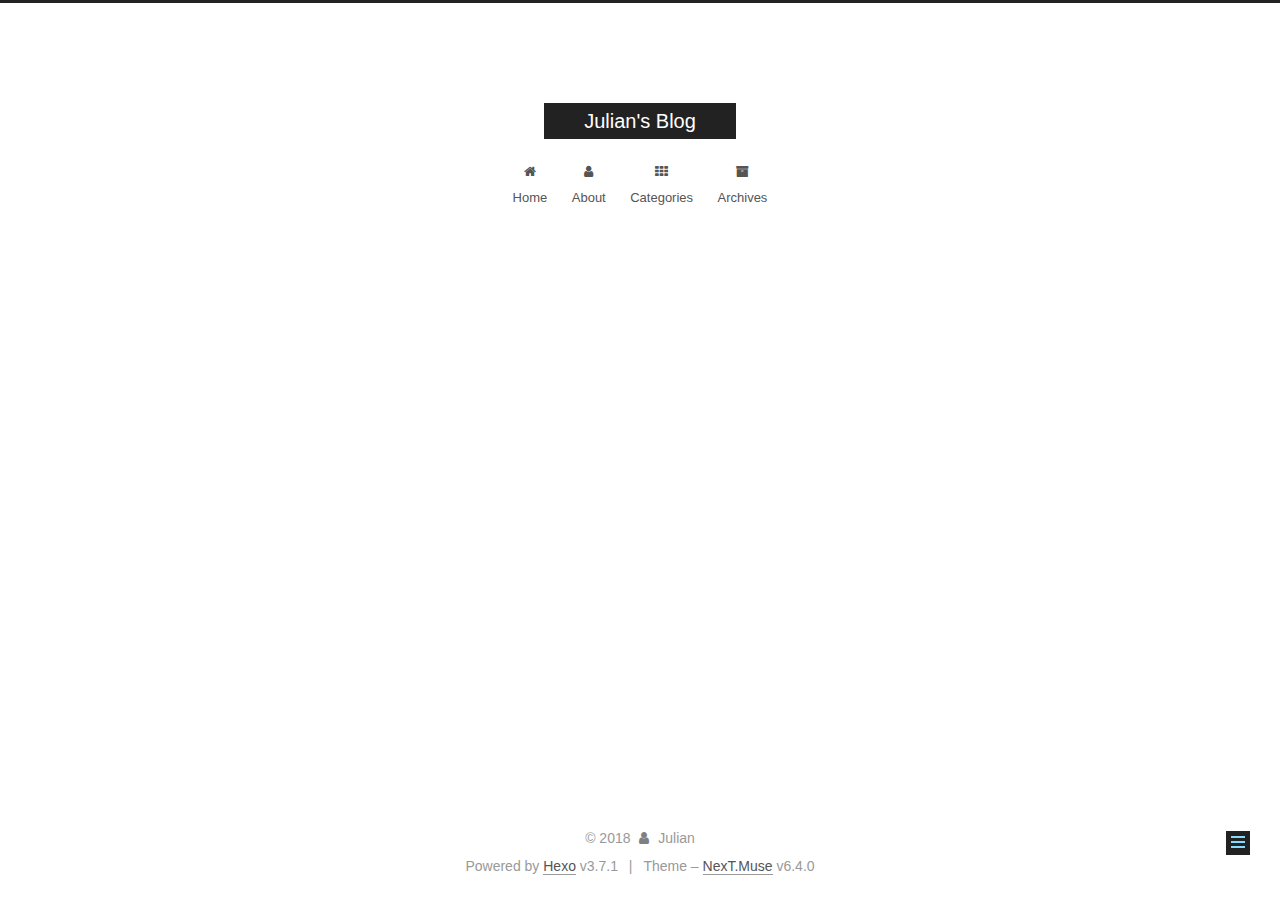
<file: Tags/index.html>
<!DOCTYPE html>












  


<html class="theme-next muse use-motion" lang="zh-Hans">
<head>
  <meta charset="UTF-8"/>
<meta http-equiv="X-UA-Compatible" content="IE=edge" />
<meta name="viewport" content="width=device-width, initial-scale=1, maximum-scale=2"/>
<meta name="theme-color" content="#222">












<meta http-equiv="Cache-Control" content="no-transform" />
<meta http-equiv="Cache-Control" content="no-siteapp" />






















<link href="/lib/font-awesome/css/font-awesome.min.css?v=4.6.2" rel="stylesheet" type="text/css" />

<link href="/css/main.css?v=6.4.0" rel="stylesheet" type="text/css" />


  <link rel="apple-touch-icon" sizes="180x180" href="/images/apple-touch-icon-next.png?v=6.4.0">


  <link rel="icon" type="image/png" sizes="32x32" href="/images/favicon-32x32-next.png?v=6.4.0">


  <link rel="icon" type="image/png" sizes="16x16" href="/images/favicon-16x16-next.png?v=6.4.0">


  <link rel="mask-icon" href="/images/logo.svg?v=6.4.0" color="#222">









<script type="text/javascript" id="hexo.configurations">
  var NexT = window.NexT || {};
  var CONFIG = {
    root: '/',
    scheme: 'Muse',
    version: '6.4.0',
    sidebar: {"position":"left","display":"post","offset":12,"b2t":false,"scrollpercent":false,"onmobile":false},
    fancybox: false,
    fastclick: false,
    lazyload: false,
    tabs: true,
    motion: {"enable":true,"async":false,"transition":{"post_block":"fadeIn","post_header":"slideDownIn","post_body":"slideDownIn","coll_header":"slideLeftIn","sidebar":"slideUpIn"}},
    algolia: {
      applicationID: '',
      apiKey: '',
      indexName: '',
      hits: {"per_page":10},
      labels: {"input_placeholder":"Search for Posts","hits_empty":"We didn't find any results for the search: ${query}","hits_stats":"${hits} results found in ${time} ms"}
    }
  };
</script>


  




  <meta property="og:type" content="website">
<meta property="og:title" content="Tags">
<meta property="og:url" content="http://yoursite.com/Tags/index.html">
<meta property="og:site_name" content="Julian&#39;s Blog">
<meta property="og:locale" content="zh-Hans">
<meta property="og:updated_time" content="2018-08-12T08:25:55.930Z">
<meta name="twitter:card" content="summary">
<meta name="twitter:title" content="Tags">






  <link rel="canonical" href="http://yoursite.com/Tags/"/>



<script type="text/javascript" id="page.configurations">
  CONFIG.page = {
    sidebar: "",
  };
</script>

  <title>Tags | Julian's Blog</title>
  









  <noscript>
  <style type="text/css">
    .use-motion .motion-element,
    .use-motion .brand,
    .use-motion .menu-item,
    .sidebar-inner,
    .use-motion .post-block,
    .use-motion .pagination,
    .use-motion .comments,
    .use-motion .post-header,
    .use-motion .post-body,
    .use-motion .collection-title { opacity: initial; }

    .use-motion .logo,
    .use-motion .site-title,
    .use-motion .site-subtitle {
      opacity: initial;
      top: initial;
    }

    .use-motion {
      .logo-line-before i { left: initial; }
      .logo-line-after i { right: initial; }
    }
  </style>
</noscript>

</head>

<body itemscope itemtype="http://schema.org/WebPage" lang="zh-Hans">

  
  
    
  

  <div class="container sidebar-position-left page-post-detail">
    <div class="headband"></div>

    <header id="header" class="header" itemscope itemtype="http://schema.org/WPHeader">
      <div class="header-inner"><div class="site-brand-wrapper">
  <div class="site-meta ">
    

    <div class="custom-logo-site-title">
      <a href="/" class="brand" rel="start">
        <span class="logo-line-before"><i></i></span>
        <span class="site-title">Julian's Blog</span>
        <span class="logo-line-after"><i></i></span>
      </a>
    </div>
    
  </div>

  <div class="site-nav-toggle">
    <button aria-label="Toggle navigation bar">
      <span class="btn-bar"></span>
      <span class="btn-bar"></span>
      <span class="btn-bar"></span>
    </button>
  </div>
</div>



<nav class="site-nav">
  
    <ul id="menu" class="menu">
      
        
        
        
          
          <li class="menu-item menu-item-home">
    <a href="/" rel="section">
      <i class="menu-item-icon fa fa-fw fa-home"></i> <br />Home</a>
  </li>
        
        
        
          
          <li class="menu-item menu-item-about">
    <a href="/about/" rel="section">
      <i class="menu-item-icon fa fa-fw fa-user"></i> <br />About</a>
  </li>
        
        
        
          
          <li class="menu-item menu-item-categories">
    <a href="/categories/" rel="section">
      <i class="menu-item-icon fa fa-fw fa-th"></i> <br />Categories</a>
  </li>
        
        
        
          
          <li class="menu-item menu-item-archives">
    <a href="/archives/" rel="section">
      <i class="menu-item-icon fa fa-fw fa-archive"></i> <br />Archives</a>
  </li>

      
      
    </ul>
  

  
    

    
    
      
      
    
      
      
    
      
      
    
      
      
    
    

  


  

  
</nav>



  



</div>
    </header>

    


    <main id="main" class="main">
      <div class="main-inner">
        <div class="content-wrap">
          
          <div id="content" class="content">
            

  <div id="posts" class="posts-expand">
    
    
    
    <div class="post-block page">
      <header class="post-header">

<h1 class="post-title" itemprop="name headline">Tags</h1>

<div class="post-meta">
  
  



</div>

</header>

      
      
      
      <div class="post-body">
        
        
          
        
      </div>
      
      
      
    </div>
    



    
    
    
  </div>


          </div>
          

  



        </div>
        
          
  
  <div class="sidebar-toggle">
    <div class="sidebar-toggle-line-wrap">
      <span class="sidebar-toggle-line sidebar-toggle-line-first"></span>
      <span class="sidebar-toggle-line sidebar-toggle-line-middle"></span>
      <span class="sidebar-toggle-line sidebar-toggle-line-last"></span>
    </div>
  </div>

  <aside id="sidebar" class="sidebar">
    
    <div class="sidebar-inner">

      

      

      <section class="site-overview-wrap sidebar-panel sidebar-panel-active">
        <div class="site-overview">
          <div class="site-author motion-element" itemprop="author" itemscope itemtype="http://schema.org/Person">
            
              <p class="site-author-name" itemprop="name">Julian</p>
              <p class="site-description motion-element" itemprop="description"></p>
          </div>

          
            <nav class="site-state motion-element">
              
                <div class="site-state-item site-state-posts">
                
                  <a href="/archives/">
                
                    <span class="site-state-item-count">1</span>
                    <span class="site-state-item-name">posts</span>
                  </a>
                </div>
              

              

              
            </nav>
          

          

          

          
          

          
          

          
            
          
          

        </div>
      </section>

      

      

    </div>
  </aside>


        
      </div>
    </main>

    <footer id="footer" class="footer">
      <div class="footer-inner">
        <div class="copyright">&copy; <span itemprop="copyrightYear">2018</span>
  <span class="with-love" id="animate">
    <i class="fa fa-user"></i>
  </span>
  <span class="author" itemprop="copyrightHolder">Julian</span>

  

  
</div>




  <div class="powered-by">Powered by <a class="theme-link" target="_blank" href="https://hexo.io">Hexo</a> v3.7.1</div>



  <span class="post-meta-divider">|</span>



  <div class="theme-info">Theme – <a class="theme-link" target="_blank" href="https://theme-next.org">NexT.Muse</a> v6.4.0</div>




        








        
      </div>
    </footer>

    
      <div class="back-to-top">
        <i class="fa fa-arrow-up"></i>
        
      </div>
    

    
	
    

    
  </div>

  

<script type="text/javascript">
  if (Object.prototype.toString.call(window.Promise) !== '[object Function]') {
    window.Promise = null;
  }
</script>


























  
  
    <script type="text/javascript" src="/lib/jquery/index.js?v=2.1.3"></script>
  

  
  
    <script type="text/javascript" src="/lib/velocity/velocity.min.js?v=1.2.1"></script>
  

  
  
    <script type="text/javascript" src="/lib/velocity/velocity.ui.min.js?v=1.2.1"></script>
  


  


  <script type="text/javascript" src="/js/src/utils.js?v=6.4.0"></script>

  <script type="text/javascript" src="/js/src/motion.js?v=6.4.0"></script>



  
  

  
  <script type="text/javascript" src="/js/src/scrollspy.js?v=6.4.0"></script>
<script type="text/javascript" src="/js/src/post-details.js?v=6.4.0"></script>



  


  <script type="text/javascript" src="/js/src/bootstrap.js?v=6.4.0"></script>



  



  










  





  

  

  

  

  
  

  

  

  

  

  

</body>
</html>
</file>
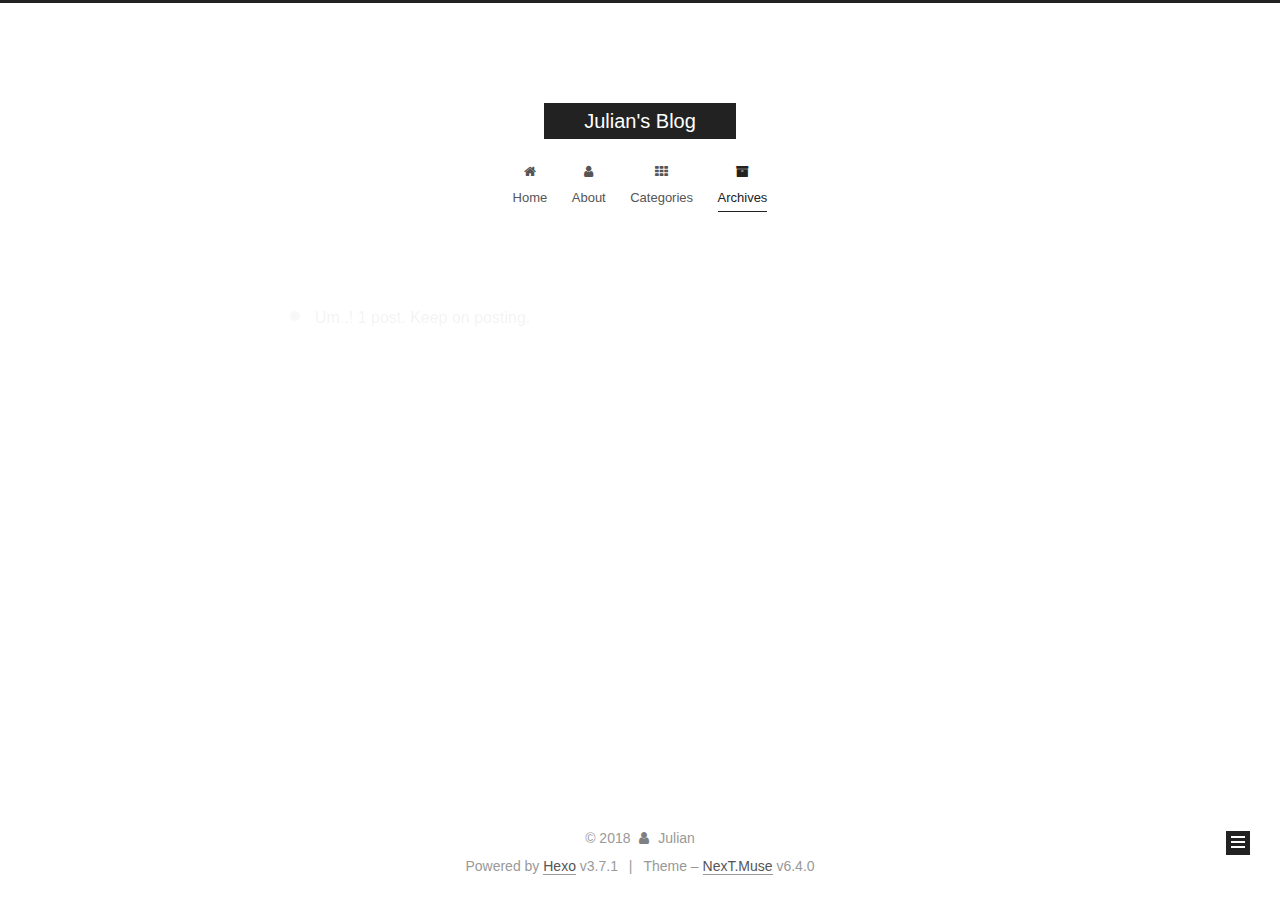
<file: archives/2018/index.html>
<!DOCTYPE html>












  


<html class="theme-next muse use-motion" lang="zh-Hans">
<head>
  <meta charset="UTF-8"/>
<meta http-equiv="X-UA-Compatible" content="IE=edge" />
<meta name="viewport" content="width=device-width, initial-scale=1, maximum-scale=2"/>
<meta name="theme-color" content="#222">












<meta http-equiv="Cache-Control" content="no-transform" />
<meta http-equiv="Cache-Control" content="no-siteapp" />






















<link href="/lib/font-awesome/css/font-awesome.min.css?v=4.6.2" rel="stylesheet" type="text/css" />

<link href="/css/main.css?v=6.4.0" rel="stylesheet" type="text/css" />


  <link rel="apple-touch-icon" sizes="180x180" href="/images/apple-touch-icon-next.png?v=6.4.0">


  <link rel="icon" type="image/png" sizes="32x32" href="/images/favicon-32x32-next.png?v=6.4.0">


  <link rel="icon" type="image/png" sizes="16x16" href="/images/favicon-16x16-next.png?v=6.4.0">


  <link rel="mask-icon" href="/images/logo.svg?v=6.4.0" color="#222">









<script type="text/javascript" id="hexo.configurations">
  var NexT = window.NexT || {};
  var CONFIG = {
    root: '/',
    scheme: 'Muse',
    version: '6.4.0',
    sidebar: {"position":"left","display":"post","offset":12,"b2t":false,"scrollpercent":false,"onmobile":false},
    fancybox: false,
    fastclick: false,
    lazyload: false,
    tabs: true,
    motion: {"enable":true,"async":false,"transition":{"post_block":"fadeIn","post_header":"slideDownIn","post_body":"slideDownIn","coll_header":"slideLeftIn","sidebar":"slideUpIn"}},
    algolia: {
      applicationID: '',
      apiKey: '',
      indexName: '',
      hits: {"per_page":10},
      labels: {"input_placeholder":"Search for Posts","hits_empty":"We didn't find any results for the search: ${query}","hits_stats":"${hits} results found in ${time} ms"}
    }
  };
</script>


  




  <meta property="og:type" content="website">
<meta property="og:title" content="Julian&#39;s Blog">
<meta property="og:url" content="http://yoursite.com/archives/2018/index.html">
<meta property="og:site_name" content="Julian&#39;s Blog">
<meta property="og:locale" content="zh-Hans">
<meta name="twitter:card" content="summary">
<meta name="twitter:title" content="Julian&#39;s Blog">






  <link rel="canonical" href="http://yoursite.com/archives/2018/"/>



<script type="text/javascript" id="page.configurations">
  CONFIG.page = {
    sidebar: "",
  };
</script>

  <title>Archive | Julian's Blog</title>
  









  <noscript>
  <style type="text/css">
    .use-motion .motion-element,
    .use-motion .brand,
    .use-motion .menu-item,
    .sidebar-inner,
    .use-motion .post-block,
    .use-motion .pagination,
    .use-motion .comments,
    .use-motion .post-header,
    .use-motion .post-body,
    .use-motion .collection-title { opacity: initial; }

    .use-motion .logo,
    .use-motion .site-title,
    .use-motion .site-subtitle {
      opacity: initial;
      top: initial;
    }

    .use-motion {
      .logo-line-before i { left: initial; }
      .logo-line-after i { right: initial; }
    }
  </style>
</noscript>

</head>

<body itemscope itemtype="http://schema.org/WebPage" lang="zh-Hans">

  
  
    
  

  <div class="container sidebar-position-left page-archive">
    <div class="headband"></div>

    <header id="header" class="header" itemscope itemtype="http://schema.org/WPHeader">
      <div class="header-inner"><div class="site-brand-wrapper">
  <div class="site-meta ">
    

    <div class="custom-logo-site-title">
      <a href="/" class="brand" rel="start">
        <span class="logo-line-before"><i></i></span>
        <span class="site-title">Julian's Blog</span>
        <span class="logo-line-after"><i></i></span>
      </a>
    </div>
    
  </div>

  <div class="site-nav-toggle">
    <button aria-label="Toggle navigation bar">
      <span class="btn-bar"></span>
      <span class="btn-bar"></span>
      <span class="btn-bar"></span>
    </button>
  </div>
</div>



<nav class="site-nav">
  
    <ul id="menu" class="menu">
      
        
        
        
          
          <li class="menu-item menu-item-home">
    <a href="/" rel="section">
      <i class="menu-item-icon fa fa-fw fa-home"></i> <br />Home</a>
  </li>
        
        
        
          
          <li class="menu-item menu-item-about">
    <a href="/about/" rel="section">
      <i class="menu-item-icon fa fa-fw fa-user"></i> <br />About</a>
  </li>
        
        
        
          
          <li class="menu-item menu-item-categories">
    <a href="/categories/" rel="section">
      <i class="menu-item-icon fa fa-fw fa-th"></i> <br />Categories</a>
  </li>
        
        
        
          
          <li class="menu-item menu-item-archives menu-item-active">
    <a href="/archives/" rel="section">
      <i class="menu-item-icon fa fa-fw fa-archive"></i> <br />Archives</a>
  </li>

      
      
    </ul>
  

  
    

    
    
      
      
    
      
      
    
      
      
    
      
      
    
    

  


  

  
</nav>



  



</div>
    </header>

    


    <main id="main" class="main">
      <div class="main-inner">
        <div class="content-wrap">
          
          <div id="content" class="content">
            

  
  
  
  <div class="post-block archive">
    <div id="posts" class="posts-collapse">
      <span class="archive-move-on"></span>

      
      <span class="archive-page-counter">
        
        
        
          
        
        Um..! 1 post. Keep on posting.
      </span>
      

      

        
        
        

        
          
          <div class="collection-title">
            <h1 class="archive-year" id="archive-year-2018">2018</h1>
          </div>
        
        

        

  <article class="post post-type-normal" itemscope itemtype="http://schema.org/Article">
    <header class="post-header">

      <h2 class="post-title">
        
            <a class="post-title-link" href="/2018/08/12/hello-world/" itemprop="url">
              
                <span itemprop="name">Hello World</span>
              
            </a>
        
      </h2>

      <div class="post-meta">
        <time class="post-time" itemprop="dateCreated"
              datetime="2018-08-12T14:56:36+08:00"
              content="2018-08-12" >
          08-12
        </time>
      </div>

    </header>
  </article>



      

    </div>
  </div>
  
  
  

  



          </div>
          

        </div>
        
          
  
  <div class="sidebar-toggle">
    <div class="sidebar-toggle-line-wrap">
      <span class="sidebar-toggle-line sidebar-toggle-line-first"></span>
      <span class="sidebar-toggle-line sidebar-toggle-line-middle"></span>
      <span class="sidebar-toggle-line sidebar-toggle-line-last"></span>
    </div>
  </div>

  <aside id="sidebar" class="sidebar">
    
    <div class="sidebar-inner">

      

      

      <section class="site-overview-wrap sidebar-panel sidebar-panel-active">
        <div class="site-overview">
          <div class="site-author motion-element" itemprop="author" itemscope itemtype="http://schema.org/Person">
            
              <p class="site-author-name" itemprop="name">Julian</p>
              <p class="site-description motion-element" itemprop="description"></p>
          </div>

          
            <nav class="site-state motion-element">
              
                <div class="site-state-item site-state-posts">
                
                  <a href="/archives/">
                
                    <span class="site-state-item-count">1</span>
                    <span class="site-state-item-name">posts</span>
                  </a>
                </div>
              

              

              
            </nav>
          

          

          

          
          

          
          

          
            
          
          

        </div>
      </section>

      

      

    </div>
  </aside>


        
      </div>
    </main>

    <footer id="footer" class="footer">
      <div class="footer-inner">
        <div class="copyright">&copy; <span itemprop="copyrightYear">2018</span>
  <span class="with-love" id="animate">
    <i class="fa fa-user"></i>
  </span>
  <span class="author" itemprop="copyrightHolder">Julian</span>

  

  
</div>




  <div class="powered-by">Powered by <a class="theme-link" target="_blank" href="https://hexo.io">Hexo</a> v3.7.1</div>



  <span class="post-meta-divider">|</span>



  <div class="theme-info">Theme – <a class="theme-link" target="_blank" href="https://theme-next.org">NexT.Muse</a> v6.4.0</div>




        








        
      </div>
    </footer>

    
      <div class="back-to-top">
        <i class="fa fa-arrow-up"></i>
        
      </div>
    

    
	
    

    
  </div>

  

<script type="text/javascript">
  if (Object.prototype.toString.call(window.Promise) !== '[object Function]') {
    window.Promise = null;
  }
</script>


























  
  
    <script type="text/javascript" src="/lib/jquery/index.js?v=2.1.3"></script>
  

  
  
    <script type="text/javascript" src="/lib/velocity/velocity.min.js?v=1.2.1"></script>
  

  
  
    <script type="text/javascript" src="/lib/velocity/velocity.ui.min.js?v=1.2.1"></script>
  


  


  <script type="text/javascript" src="/js/src/utils.js?v=6.4.0"></script>

  <script type="text/javascript" src="/js/src/motion.js?v=6.4.0"></script>



  
  

  

  


  <script type="text/javascript" src="/js/src/bootstrap.js?v=6.4.0"></script>



  



  










  





  

  

  

  

  
  

  

  

  

  

  

</body>
</html>
</file>
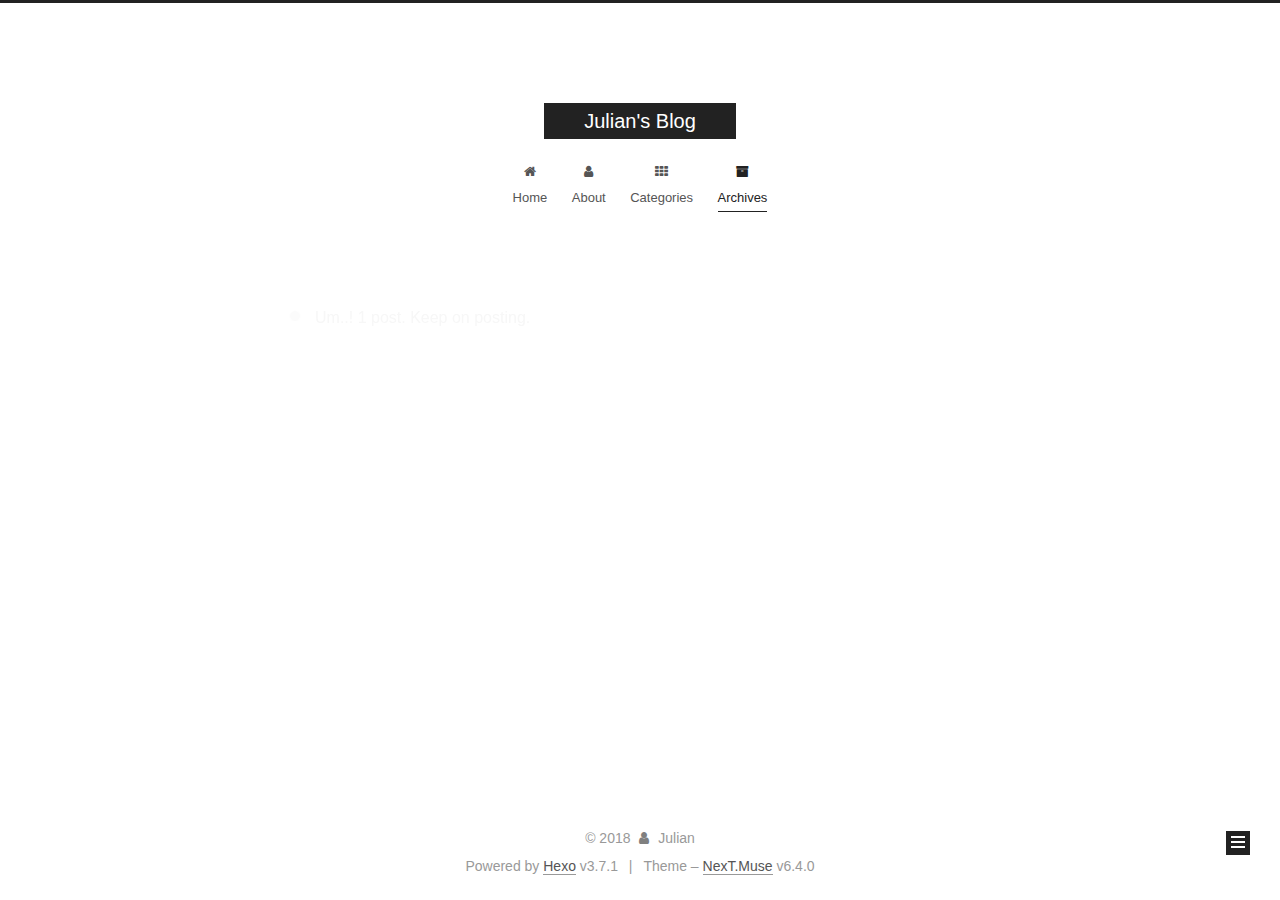
<file: archives/2018/08/index.html>
<!DOCTYPE html>












  


<html class="theme-next muse use-motion" lang="zh-Hans">
<head>
  <meta charset="UTF-8"/>
<meta http-equiv="X-UA-Compatible" content="IE=edge" />
<meta name="viewport" content="width=device-width, initial-scale=1, maximum-scale=2"/>
<meta name="theme-color" content="#222">












<meta http-equiv="Cache-Control" content="no-transform" />
<meta http-equiv="Cache-Control" content="no-siteapp" />






















<link href="/lib/font-awesome/css/font-awesome.min.css?v=4.6.2" rel="stylesheet" type="text/css" />

<link href="/css/main.css?v=6.4.0" rel="stylesheet" type="text/css" />


  <link rel="apple-touch-icon" sizes="180x180" href="/images/apple-touch-icon-next.png?v=6.4.0">


  <link rel="icon" type="image/png" sizes="32x32" href="/images/favicon-32x32-next.png?v=6.4.0">


  <link rel="icon" type="image/png" sizes="16x16" href="/images/favicon-16x16-next.png?v=6.4.0">


  <link rel="mask-icon" href="/images/logo.svg?v=6.4.0" color="#222">









<script type="text/javascript" id="hexo.configurations">
  var NexT = window.NexT || {};
  var CONFIG = {
    root: '/',
    scheme: 'Muse',
    version: '6.4.0',
    sidebar: {"position":"left","display":"post","offset":12,"b2t":false,"scrollpercent":false,"onmobile":false},
    fancybox: false,
    fastclick: false,
    lazyload: false,
    tabs: true,
    motion: {"enable":true,"async":false,"transition":{"post_block":"fadeIn","post_header":"slideDownIn","post_body":"slideDownIn","coll_header":"slideLeftIn","sidebar":"slideUpIn"}},
    algolia: {
      applicationID: '',
      apiKey: '',
      indexName: '',
      hits: {"per_page":10},
      labels: {"input_placeholder":"Search for Posts","hits_empty":"We didn't find any results for the search: ${query}","hits_stats":"${hits} results found in ${time} ms"}
    }
  };
</script>


  




  <meta property="og:type" content="website">
<meta property="og:title" content="Julian&#39;s Blog">
<meta property="og:url" content="http://yoursite.com/archives/2018/08/index.html">
<meta property="og:site_name" content="Julian&#39;s Blog">
<meta property="og:locale" content="zh-Hans">
<meta name="twitter:card" content="summary">
<meta name="twitter:title" content="Julian&#39;s Blog">






  <link rel="canonical" href="http://yoursite.com/archives/2018/08/"/>



<script type="text/javascript" id="page.configurations">
  CONFIG.page = {
    sidebar: "",
  };
</script>

  <title>Archive | Julian's Blog</title>
  









  <noscript>
  <style type="text/css">
    .use-motion .motion-element,
    .use-motion .brand,
    .use-motion .menu-item,
    .sidebar-inner,
    .use-motion .post-block,
    .use-motion .pagination,
    .use-motion .comments,
    .use-motion .post-header,
    .use-motion .post-body,
    .use-motion .collection-title { opacity: initial; }

    .use-motion .logo,
    .use-motion .site-title,
    .use-motion .site-subtitle {
      opacity: initial;
      top: initial;
    }

    .use-motion {
      .logo-line-before i { left: initial; }
      .logo-line-after i { right: initial; }
    }
  </style>
</noscript>

</head>

<body itemscope itemtype="http://schema.org/WebPage" lang="zh-Hans">

  
  
    
  

  <div class="container sidebar-position-left page-archive">
    <div class="headband"></div>

    <header id="header" class="header" itemscope itemtype="http://schema.org/WPHeader">
      <div class="header-inner"><div class="site-brand-wrapper">
  <div class="site-meta ">
    

    <div class="custom-logo-site-title">
      <a href="/" class="brand" rel="start">
        <span class="logo-line-before"><i></i></span>
        <span class="site-title">Julian's Blog</span>
        <span class="logo-line-after"><i></i></span>
      </a>
    </div>
    
  </div>

  <div class="site-nav-toggle">
    <button aria-label="Toggle navigation bar">
      <span class="btn-bar"></span>
      <span class="btn-bar"></span>
      <span class="btn-bar"></span>
    </button>
  </div>
</div>



<nav class="site-nav">
  
    <ul id="menu" class="menu">
      
        
        
        
          
          <li class="menu-item menu-item-home">
    <a href="/" rel="section">
      <i class="menu-item-icon fa fa-fw fa-home"></i> <br />Home</a>
  </li>
        
        
        
          
          <li class="menu-item menu-item-about">
    <a href="/about/" rel="section">
      <i class="menu-item-icon fa fa-fw fa-user"></i> <br />About</a>
  </li>
        
        
        
          
          <li class="menu-item menu-item-categories">
    <a href="/categories/" rel="section">
      <i class="menu-item-icon fa fa-fw fa-th"></i> <br />Categories</a>
  </li>
        
        
        
          
          <li class="menu-item menu-item-archives menu-item-active">
    <a href="/archives/" rel="section">
      <i class="menu-item-icon fa fa-fw fa-archive"></i> <br />Archives</a>
  </li>

      
      
    </ul>
  

  
    

    
    
      
      
    
      
      
    
      
      
    
      
      
    
    

  


  

  
</nav>



  



</div>
    </header>

    


    <main id="main" class="main">
      <div class="main-inner">
        <div class="content-wrap">
          
          <div id="content" class="content">
            

  
  
  
  <div class="post-block archive">
    <div id="posts" class="posts-collapse">
      <span class="archive-move-on"></span>

      
      <span class="archive-page-counter">
        
        
        
          
        
        Um..! 1 post. Keep on posting.
      </span>
      

      

        
        
        

        
          
          <div class="collection-title">
            <h1 class="archive-year" id="archive-year-2018">2018</h1>
          </div>
        
        

        

  <article class="post post-type-normal" itemscope itemtype="http://schema.org/Article">
    <header class="post-header">

      <h2 class="post-title">
        
            <a class="post-title-link" href="/2018/08/12/hello-world/" itemprop="url">
              
                <span itemprop="name">Hello World</span>
              
            </a>
        
      </h2>

      <div class="post-meta">
        <time class="post-time" itemprop="dateCreated"
              datetime="2018-08-12T14:56:36+08:00"
              content="2018-08-12" >
          08-12
        </time>
      </div>

    </header>
  </article>



      

    </div>
  </div>
  
  
  

  



          </div>
          

        </div>
        
          
  
  <div class="sidebar-toggle">
    <div class="sidebar-toggle-line-wrap">
      <span class="sidebar-toggle-line sidebar-toggle-line-first"></span>
      <span class="sidebar-toggle-line sidebar-toggle-line-middle"></span>
      <span class="sidebar-toggle-line sidebar-toggle-line-last"></span>
    </div>
  </div>

  <aside id="sidebar" class="sidebar">
    
    <div class="sidebar-inner">

      

      

      <section class="site-overview-wrap sidebar-panel sidebar-panel-active">
        <div class="site-overview">
          <div class="site-author motion-element" itemprop="author" itemscope itemtype="http://schema.org/Person">
            
              <p class="site-author-name" itemprop="name">Julian</p>
              <p class="site-description motion-element" itemprop="description"></p>
          </div>

          
            <nav class="site-state motion-element">
              
                <div class="site-state-item site-state-posts">
                
                  <a href="/archives/">
                
                    <span class="site-state-item-count">1</span>
                    <span class="site-state-item-name">posts</span>
                  </a>
                </div>
              

              

              
            </nav>
          

          

          

          
          

          
          

          
            
          
          

        </div>
      </section>

      

      

    </div>
  </aside>


        
      </div>
    </main>

    <footer id="footer" class="footer">
      <div class="footer-inner">
        <div class="copyright">&copy; <span itemprop="copyrightYear">2018</span>
  <span class="with-love" id="animate">
    <i class="fa fa-user"></i>
  </span>
  <span class="author" itemprop="copyrightHolder">Julian</span>

  

  
</div>




  <div class="powered-by">Powered by <a class="theme-link" target="_blank" href="https://hexo.io">Hexo</a> v3.7.1</div>



  <span class="post-meta-divider">|</span>



  <div class="theme-info">Theme – <a class="theme-link" target="_blank" href="https://theme-next.org">NexT.Muse</a> v6.4.0</div>




        








        
      </div>
    </footer>

    
      <div class="back-to-top">
        <i class="fa fa-arrow-up"></i>
        
      </div>
    

    
	
    

    
  </div>

  

<script type="text/javascript">
  if (Object.prototype.toString.call(window.Promise) !== '[object Function]') {
    window.Promise = null;
  }
</script>


























  
  
    <script type="text/javascript" src="/lib/jquery/index.js?v=2.1.3"></script>
  

  
  
    <script type="text/javascript" src="/lib/velocity/velocity.min.js?v=1.2.1"></script>
  

  
  
    <script type="text/javascript" src="/lib/velocity/velocity.ui.min.js?v=1.2.1"></script>
  


  


  <script type="text/javascript" src="/js/src/utils.js?v=6.4.0"></script>

  <script type="text/javascript" src="/js/src/motion.js?v=6.4.0"></script>



  
  

  

  


  <script type="text/javascript" src="/js/src/bootstrap.js?v=6.4.0"></script>



  



  










  





  

  

  

  

  
  

  

  

  

  

  

</body>
</html>
</file>
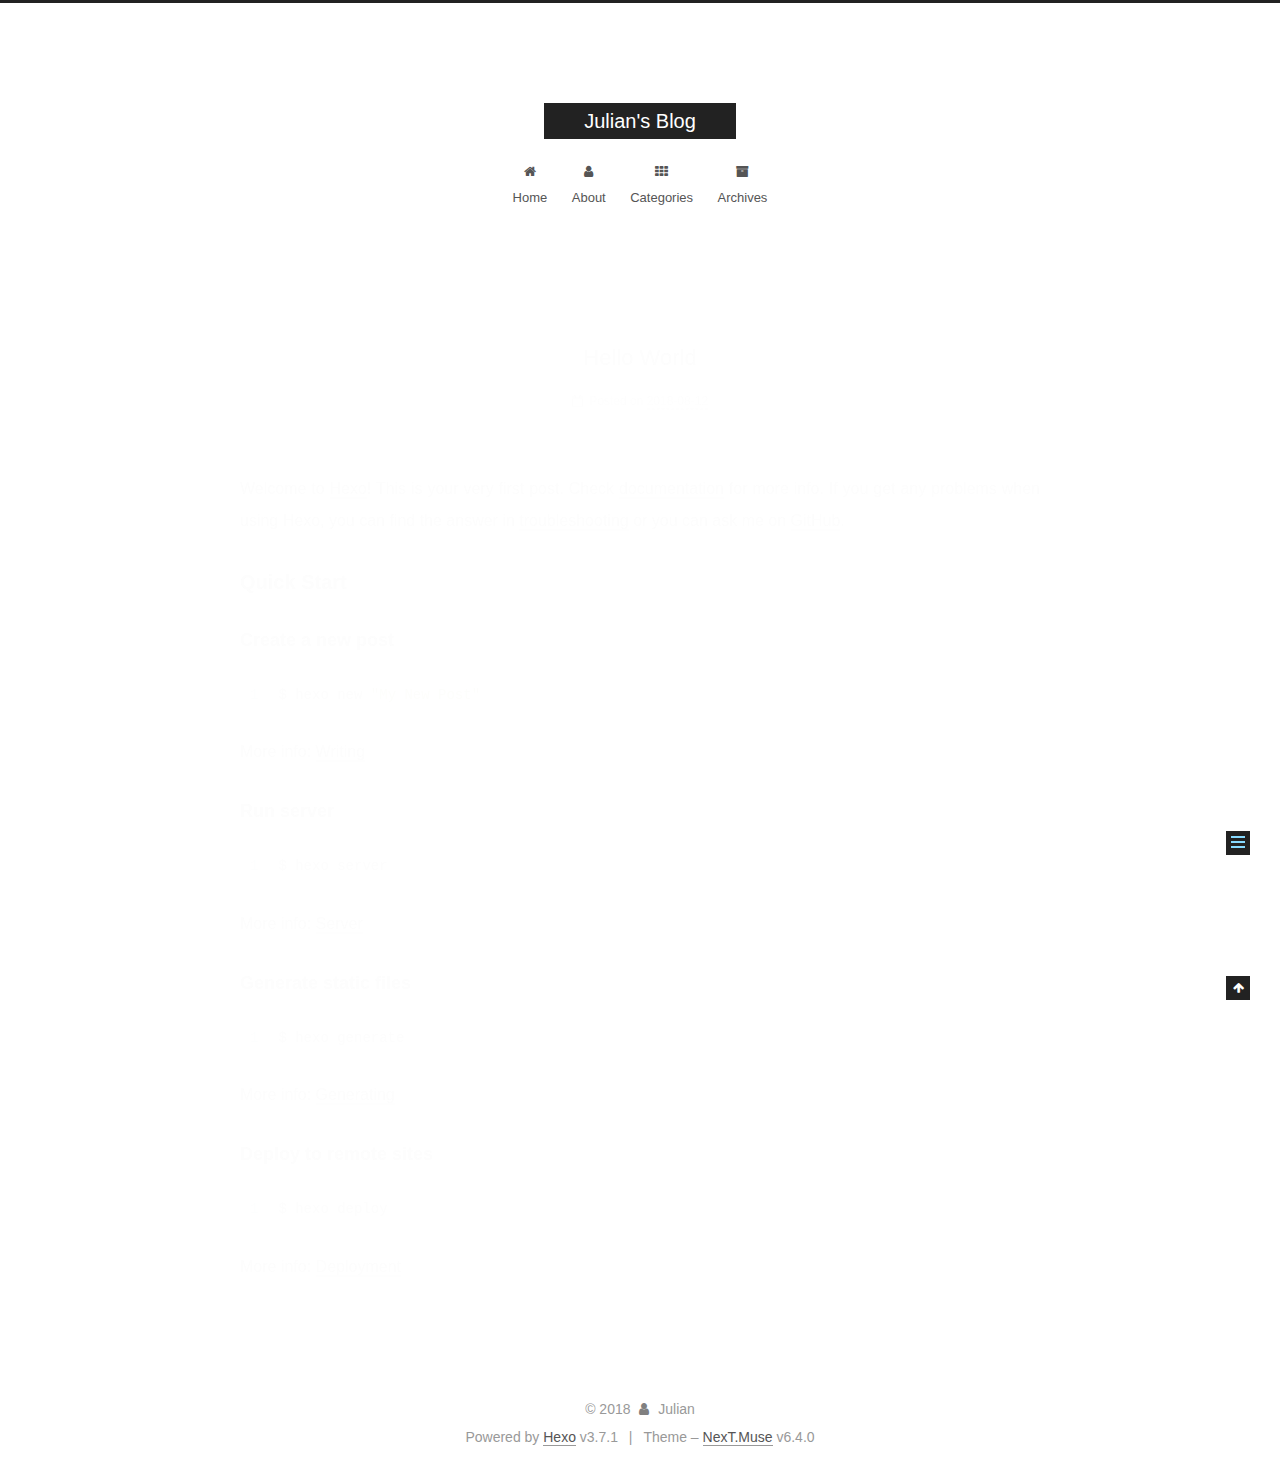
<file: 2018/08/12/hello-world/index.html>
<!DOCTYPE html>












  


<html class="theme-next muse use-motion" lang="zh-Hans">
<head>
  <meta charset="UTF-8"/>
<meta http-equiv="X-UA-Compatible" content="IE=edge" />
<meta name="viewport" content="width=device-width, initial-scale=1, maximum-scale=2"/>
<meta name="theme-color" content="#222">












<meta http-equiv="Cache-Control" content="no-transform" />
<meta http-equiv="Cache-Control" content="no-siteapp" />






















<link href="/lib/font-awesome/css/font-awesome.min.css?v=4.6.2" rel="stylesheet" type="text/css" />

<link href="/css/main.css?v=6.4.0" rel="stylesheet" type="text/css" />


  <link rel="apple-touch-icon" sizes="180x180" href="/images/apple-touch-icon-next.png?v=6.4.0">


  <link rel="icon" type="image/png" sizes="32x32" href="/images/favicon-32x32-next.png?v=6.4.0">


  <link rel="icon" type="image/png" sizes="16x16" href="/images/favicon-16x16-next.png?v=6.4.0">


  <link rel="mask-icon" href="/images/logo.svg?v=6.4.0" color="#222">









<script type="text/javascript" id="hexo.configurations">
  var NexT = window.NexT || {};
  var CONFIG = {
    root: '/',
    scheme: 'Muse',
    version: '6.4.0',
    sidebar: {"position":"left","display":"post","offset":12,"b2t":false,"scrollpercent":false,"onmobile":false},
    fancybox: false,
    fastclick: false,
    lazyload: false,
    tabs: true,
    motion: {"enable":true,"async":false,"transition":{"post_block":"fadeIn","post_header":"slideDownIn","post_body":"slideDownIn","coll_header":"slideLeftIn","sidebar":"slideUpIn"}},
    algolia: {
      applicationID: '',
      apiKey: '',
      indexName: '',
      hits: {"per_page":10},
      labels: {"input_placeholder":"Search for Posts","hits_empty":"We didn't find any results for the search: ${query}","hits_stats":"${hits} results found in ${time} ms"}
    }
  };
</script>


  




  <meta name="description" content="Welcome to Hexo! This is your very first post. Check documentation for more info. If you get any problems when using Hexo, you can find the answer in troubleshooting or you can ask me on GitHub. Quick">
<meta property="og:type" content="article">
<meta property="og:title" content="Hello World">
<meta property="og:url" content="http://yoursite.com/2018/08/12/hello-world/index.html">
<meta property="og:site_name" content="Julian&#39;s Blog">
<meta property="og:description" content="Welcome to Hexo! This is your very first post. Check documentation for more info. If you get any problems when using Hexo, you can find the answer in troubleshooting or you can ask me on GitHub. Quick">
<meta property="og:locale" content="zh-Hans">
<meta property="og:updated_time" content="2018-08-12T06:56:36.612Z">
<meta name="twitter:card" content="summary">
<meta name="twitter:title" content="Hello World">
<meta name="twitter:description" content="Welcome to Hexo! This is your very first post. Check documentation for more info. If you get any problems when using Hexo, you can find the answer in troubleshooting or you can ask me on GitHub. Quick">






  <link rel="canonical" href="http://yoursite.com/2018/08/12/hello-world/"/>



<script type="text/javascript" id="page.configurations">
  CONFIG.page = {
    sidebar: "",
  };
</script>

  <title>Hello World | Julian's Blog</title>
  









  <noscript>
  <style type="text/css">
    .use-motion .motion-element,
    .use-motion .brand,
    .use-motion .menu-item,
    .sidebar-inner,
    .use-motion .post-block,
    .use-motion .pagination,
    .use-motion .comments,
    .use-motion .post-header,
    .use-motion .post-body,
    .use-motion .collection-title { opacity: initial; }

    .use-motion .logo,
    .use-motion .site-title,
    .use-motion .site-subtitle {
      opacity: initial;
      top: initial;
    }

    .use-motion {
      .logo-line-before i { left: initial; }
      .logo-line-after i { right: initial; }
    }
  </style>
</noscript>

</head>

<body itemscope itemtype="http://schema.org/WebPage" lang="zh-Hans">

  
  
    
  

  <div class="container sidebar-position-left page-post-detail">
    <div class="headband"></div>

    <header id="header" class="header" itemscope itemtype="http://schema.org/WPHeader">
      <div class="header-inner"><div class="site-brand-wrapper">
  <div class="site-meta ">
    

    <div class="custom-logo-site-title">
      <a href="/" class="brand" rel="start">
        <span class="logo-line-before"><i></i></span>
        <span class="site-title">Julian's Blog</span>
        <span class="logo-line-after"><i></i></span>
      </a>
    </div>
    
  </div>

  <div class="site-nav-toggle">
    <button aria-label="Toggle navigation bar">
      <span class="btn-bar"></span>
      <span class="btn-bar"></span>
      <span class="btn-bar"></span>
    </button>
  </div>
</div>



<nav class="site-nav">
  
    <ul id="menu" class="menu">
      
        
        
        
          
          <li class="menu-item menu-item-home">
    <a href="/" rel="section">
      <i class="menu-item-icon fa fa-fw fa-home"></i> <br />Home</a>
  </li>
        
        
        
          
          <li class="menu-item menu-item-about">
    <a href="/about/" rel="section">
      <i class="menu-item-icon fa fa-fw fa-user"></i> <br />About</a>
  </li>
        
        
        
          
          <li class="menu-item menu-item-categories">
    <a href="/categories/" rel="section">
      <i class="menu-item-icon fa fa-fw fa-th"></i> <br />Categories</a>
  </li>
        
        
        
          
          <li class="menu-item menu-item-archives">
    <a href="/archives/" rel="section">
      <i class="menu-item-icon fa fa-fw fa-archive"></i> <br />Archives</a>
  </li>

      
      
    </ul>
  

  
    

  

  
</nav>



  



</div>
    </header>

    


    <main id="main" class="main">
      <div class="main-inner">
        <div class="content-wrap">
          
          <div id="content" class="content">
            

  <div id="posts" class="posts-expand">
    

  

  
  
  

  

  <article class="post post-type-normal" itemscope itemtype="http://schema.org/Article">
  
  
  
  <div class="post-block">
    <link itemprop="mainEntityOfPage" href="http://yoursite.com/2018/08/12/hello-world/">

    <span hidden itemprop="author" itemscope itemtype="http://schema.org/Person">
      <meta itemprop="name" content="Julian">
      <meta itemprop="description" content="">
      <meta itemprop="image" content="/images/avatar.gif">
    </span>

    <span hidden itemprop="publisher" itemscope itemtype="http://schema.org/Organization">
      <meta itemprop="name" content="Julian's Blog">
    </span>

    
      <header class="post-header">

        
        
          <h1 class="post-title" itemprop="name headline">Hello World
              
            
          </h1>
        

        <div class="post-meta">
          <span class="post-time">

            
            
            

            
              <span class="post-meta-item-icon">
                <i class="fa fa-calendar-o"></i>
              </span>
              
                <span class="post-meta-item-text">Posted on</span>
              

              
                
              

              <time title="Created: 2018-08-12 14:56:36" itemprop="dateCreated datePublished" datetime="2018-08-12T14:56:36+08:00">2018-08-12</time>
            

            
          </span>

          

          
            
          

          
          

          

          

          

        </div>
      </header>
    

    
    
    
    <div class="post-body" itemprop="articleBody">

      
      

      
        <p>Welcome to <a href="https://hexo.io/" target="_blank" rel="noopener">Hexo</a>! This is your very first post. Check <a href="https://hexo.io/docs/" target="_blank" rel="noopener">documentation</a> for more info. If you get any problems when using Hexo, you can find the answer in <a href="https://hexo.io/docs/troubleshooting.html" target="_blank" rel="noopener">troubleshooting</a> or you can ask me on <a href="https://github.com/hexojs/hexo/issues" target="_blank" rel="noopener">GitHub</a>.</p>
<h2 id="Quick-Start"><a href="#Quick-Start" class="headerlink" title="Quick Start"></a>Quick Start</h2><h3 id="Create-a-new-post"><a href="#Create-a-new-post" class="headerlink" title="Create a new post"></a>Create a new post</h3><figure class="highlight bash"><table><tr><td class="gutter"><pre><span class="line">1</span><br></pre></td><td class="code"><pre><span class="line">$ hexo new <span class="string">"My New Post"</span></span><br></pre></td></tr></table></figure>
<p>More info: <a href="https://hexo.io/docs/writing.html" target="_blank" rel="noopener">Writing</a></p>
<h3 id="Run-server"><a href="#Run-server" class="headerlink" title="Run server"></a>Run server</h3><figure class="highlight bash"><table><tr><td class="gutter"><pre><span class="line">1</span><br></pre></td><td class="code"><pre><span class="line">$ hexo server</span><br></pre></td></tr></table></figure>
<p>More info: <a href="https://hexo.io/docs/server.html" target="_blank" rel="noopener">Server</a></p>
<h3 id="Generate-static-files"><a href="#Generate-static-files" class="headerlink" title="Generate static files"></a>Generate static files</h3><figure class="highlight bash"><table><tr><td class="gutter"><pre><span class="line">1</span><br></pre></td><td class="code"><pre><span class="line">$ hexo generate</span><br></pre></td></tr></table></figure>
<p>More info: <a href="https://hexo.io/docs/generating.html" target="_blank" rel="noopener">Generating</a></p>
<h3 id="Deploy-to-remote-sites"><a href="#Deploy-to-remote-sites" class="headerlink" title="Deploy to remote sites"></a>Deploy to remote sites</h3><figure class="highlight bash"><table><tr><td class="gutter"><pre><span class="line">1</span><br></pre></td><td class="code"><pre><span class="line">$ hexo deploy</span><br></pre></td></tr></table></figure>
<p>More info: <a href="https://hexo.io/docs/deployment.html" target="_blank" rel="noopener">Deployment</a></p>

      
    </div>

    

    
    
    

    

    

    

    <footer class="post-footer">
      

      
      
      

      

      
      
    </footer>
  </div>
  
  
  
  </article>


  </div>


          </div>
          

  



        </div>
        
          
  
  <div class="sidebar-toggle">
    <div class="sidebar-toggle-line-wrap">
      <span class="sidebar-toggle-line sidebar-toggle-line-first"></span>
      <span class="sidebar-toggle-line sidebar-toggle-line-middle"></span>
      <span class="sidebar-toggle-line sidebar-toggle-line-last"></span>
    </div>
  </div>

  <aside id="sidebar" class="sidebar">
    
    <div class="sidebar-inner">

      

      
        <ul class="sidebar-nav motion-element">
          <li class="sidebar-nav-toc sidebar-nav-active" data-target="post-toc-wrap">
            Table of Contents
          </li>
          <li class="sidebar-nav-overview" data-target="site-overview-wrap">
            Overview
          </li>
        </ul>
      

      <section class="site-overview-wrap sidebar-panel">
        <div class="site-overview">
          <div class="site-author motion-element" itemprop="author" itemscope itemtype="http://schema.org/Person">
            
              <p class="site-author-name" itemprop="name">Julian</p>
              <p class="site-description motion-element" itemprop="description"></p>
          </div>

          
            <nav class="site-state motion-element">
              
                <div class="site-state-item site-state-posts">
                
                  <a href="/archives/">
                
                    <span class="site-state-item-count">1</span>
                    <span class="site-state-item-name">posts</span>
                  </a>
                </div>
              

              

              
            </nav>
          

          

          

          
          

          
          

          
            
          
          

        </div>
      </section>

      
      <!--noindex-->
        <section class="post-toc-wrap motion-element sidebar-panel sidebar-panel-active">
          <div class="post-toc">

            
              
            

            
              <div class="post-toc-content"><ol class="nav"><li class="nav-item nav-level-2"><a class="nav-link" href="#Quick-Start"><span class="nav-number">1.</span> <span class="nav-text">Quick Start</span></a><ol class="nav-child"><li class="nav-item nav-level-3"><a class="nav-link" href="#Create-a-new-post"><span class="nav-number">1.1.</span> <span class="nav-text">Create a new post</span></a></li><li class="nav-item nav-level-3"><a class="nav-link" href="#Run-server"><span class="nav-number">1.2.</span> <span class="nav-text">Run server</span></a></li><li class="nav-item nav-level-3"><a class="nav-link" href="#Generate-static-files"><span class="nav-number">1.3.</span> <span class="nav-text">Generate static files</span></a></li><li class="nav-item nav-level-3"><a class="nav-link" href="#Deploy-to-remote-sites"><span class="nav-number">1.4.</span> <span class="nav-text">Deploy to remote sites</span></a></li></ol></li></ol></div>
            

          </div>
        </section>
      <!--/noindex-->
      

      

    </div>
  </aside>


        
      </div>
    </main>

    <footer id="footer" class="footer">
      <div class="footer-inner">
        <div class="copyright">&copy; <span itemprop="copyrightYear">2018</span>
  <span class="with-love" id="animate">
    <i class="fa fa-user"></i>
  </span>
  <span class="author" itemprop="copyrightHolder">Julian</span>

  

  
</div>




  <div class="powered-by">Powered by <a class="theme-link" target="_blank" href="https://hexo.io">Hexo</a> v3.7.1</div>



  <span class="post-meta-divider">|</span>



  <div class="theme-info">Theme – <a class="theme-link" target="_blank" href="https://theme-next.org">NexT.Muse</a> v6.4.0</div>




        








        
      </div>
    </footer>

    
      <div class="back-to-top">
        <i class="fa fa-arrow-up"></i>
        
      </div>
    

    
	
    

    
  </div>

  

<script type="text/javascript">
  if (Object.prototype.toString.call(window.Promise) !== '[object Function]') {
    window.Promise = null;
  }
</script>


























  
  
    <script type="text/javascript" src="/lib/jquery/index.js?v=2.1.3"></script>
  

  
  
    <script type="text/javascript" src="/lib/velocity/velocity.min.js?v=1.2.1"></script>
  

  
  
    <script type="text/javascript" src="/lib/velocity/velocity.ui.min.js?v=1.2.1"></script>
  


  


  <script type="text/javascript" src="/js/src/utils.js?v=6.4.0"></script>

  <script type="text/javascript" src="/js/src/motion.js?v=6.4.0"></script>



  
  

  
  <script type="text/javascript" src="/js/src/scrollspy.js?v=6.4.0"></script>
<script type="text/javascript" src="/js/src/post-details.js?v=6.4.0"></script>



  


  <script type="text/javascript" src="/js/src/bootstrap.js?v=6.4.0"></script>



  



  










  





  

  

  

  

  
  

  

  

  

  

  

</body>
</html>
</file>
<file: css/main.css>
/* normalize.css v3.0.2 | MIT License | git.io/normalize */
html {
  font-family: sans-serif; /* 1 */
  -ms-text-size-adjust: 100%; /* 2 */
  -webkit-text-size-adjust: 100%; /* 2 */
}
body {
  margin: 0;
}
article,
aside,
details,
figcaption,
figure,
footer,
header,
hgroup,
main,
menu,
nav,
section,
summary {
  display: block;
}
audio,
canvas,
progress,
video {
  display: inline-block; /* 1 */
  vertical-align: baseline; /* 2 */
}
audio:not([controls]) {
  display: none;
  height: 0;
}
[hidden],
template {
  display: none;
}
a {
  background-color: transparent;
}
a:active,
a:hover {
  outline: 0;
}
abbr[title] {
  border-bottom: 1px dotted;
}
b,
strong {
  font-weight: bold;
}
dfn {
  font-style: italic;
}
h1 {
  font-size: 2em;
  margin: 0.67em 0;
}
mark {
  background: #ff0;
  color: #000;
}
small {
  font-size: 80%;
}
sub,
sup {
  font-size: 75%;
  line-height: 0;
  position: relative;
  vertical-align: baseline;
}
sup {
  top: -0.5em;
}
sub {
  bottom: -0.25em;
}
img {
  border: 0;
}
svg:not(:root) {
  overflow: hidden;
}
figure {
  margin: 1em 40px;
}
hr {
  -moz-box-sizing: content-box;
  box-sizing: content-box;
  height: 0;
}
pre {
  overflow: auto;
}
code,
kbd,
pre,
samp {
  font-family: monospace, monospace;
  font-size: 1em;
}
button,
input,
optgroup,
select,
textarea {
  color: inherit; /* 1 */
  font: inherit; /* 2 */
  margin: 0; /* 3 */
}
button {
  overflow: visible;
}
button,
select {
  text-transform: none;
}
button,
html input[type="button"],
input[type="reset"],
input[type="submit"] {
  -webkit-appearance: button; /* 2 */
  cursor: pointer; /* 3 */
}
button[disabled],
html input[disabled] {
  cursor: default;
}
button::-moz-focus-inner,
input::-moz-focus-inner {
  border: 0;
  padding: 0;
}
input {
  line-height: normal;
}
input[type="checkbox"],
input[type="radio"] {
  box-sizing: border-box; /* 1 */
  padding: 0; /* 2 */
}
input[type="number"]::-webkit-inner-spin-button,
input[type="number"]::-webkit-outer-spin-button {
  height: auto;
}
input[type="search"] {
  -webkit-appearance: textfield; /* 1 */
  -moz-box-sizing: content-box;
  -webkit-box-sizing: content-box; /* 2 */
  box-sizing: content-box;
}
input[type="search"]::-webkit-search-cancel-button,
input[type="search"]::-webkit-search-decoration {
  -webkit-appearance: none;
}
fieldset {
  border: 1px solid #c0c0c0;
  margin: 0 2px;
  padding: 0.35em 0.625em 0.75em;
}
legend {
  border: 0; /* 1 */
  padding: 0; /* 2 */
}
textarea {
  overflow: auto;
}
optgroup {
  font-weight: bold;
}
table {
  border-collapse: collapse;
  border-spacing: 0;
}
td,
th {
  padding: 0;
}
::selection {
  background: #262a30;
  color: #fff;
}
body {
  position: relative;
  font-family: 'Lato', "PingFang SC", "Microsoft YaHei", sans-serif;
  font-size: 14px;
  line-height: 2;
  color: #555;
  background: #fff;
}
@media (max-width: 767px) {
  body {
    padding-right: 0 !important;
  }
}
@media (min-width: 768px) and (max-width: 991px) {
  body {
    padding-right: 0 !important;
  }
}
@media (min-width: 1200px) {
  body {
    font-size: 16px;
  }
}
h1,
h2,
h3,
h4,
h5,
h6 {
  margin: 0;
  padding: 0;
  font-weight: bold;
  line-height: 1.5;
  font-family: 'Lato', "PingFang SC", "Microsoft YaHei", sans-serif;
}
h1,
h2,
h3,
h4,
h5,
h6 {
  margin: 20px 0 15px;
}
h1 {
  font-size: 22px;
}
@media (max-width: 767px) {
  h1 {
    font-size: 18px;
  }
}
h2 {
  font-size: 20px;
}
@media (max-width: 767px) {
  h2 {
    font-size: 16px;
  }
}
h3 {
  font-size: 18px;
}
@media (max-width: 767px) {
  h3 {
    font-size: 14px;
  }
}
h4 {
  font-size: 16px;
}
@media (max-width: 767px) {
  h4 {
    font-size: 12px;
  }
}
h5 {
  font-size: 14px;
}
@media (max-width: 767px) {
  h5 {
    font-size: 10px;
  }
}
h6 {
  font-size: 12px;
}
@media (max-width: 767px) {
  h6 {
    font-size: 8px;
  }
}
p {
  margin: 0 0 20px 0;
}
a {
  color: #555;
  text-decoration: none;
  outline: none;
  border-bottom: 1px solid #999;
  word-wrap: break-word;
}
a:hover {
  color: #222;
  border-bottom-color: #222;
}
blockquote {
  margin: 0;
  padding: 0;
}
img {
  display: block;
  margin: auto;
  max-width: 100%;
  height: auto;
}
hr {
  margin: 40px 0;
  height: 3px;
  border: none;
  background-color: #ddd;
  background-image: repeating-linear-gradient(-45deg, #fff, #fff 4px, transparent 4px, transparent 8px);
}
blockquote {
  padding: 0 15px;
  color: #666;
  border-left: 4px solid #ddd;
}
blockquote cite::before {
  content: "-";
  padding: 0 5px;
}
dt {
  font-weight: 700;
}
dd {
  margin: 0;
  padding: 0;
}
kbd {
  border: 1px solid #ccc;
  border-radius: 0.2em;
  box-shadow: 0.1em 0.1em 0.2em rgba(0,0,0,0.1);
  background-color: #f9f9f9;
  font-family: inherit;
  background-image: -webkit-linear-gradient(top, #eee, #fff, #eee);
  padding: 0.1em 0.3em;
  white-space: nowrap;
}
.text-left {
  text-align: left;
}
.text-center {
  text-align: center;
}
.text-right {
  text-align: right;
}
.text-justify {
  text-align: justify;
}
.text-nowrap {
  white-space: nowrap;
}
.text-lowercase {
  text-transform: lowercase;
}
.text-uppercase {
  text-transform: uppercase;
}
.text-capitalize {
  text-transform: capitalize;
}
.center-block {
  display: block;
  margin-left: auto;
  margin-right: auto;
}
.clearfix:before,
.clearfix:after {
  content: " ";
  display: table;
}
.clearfix:after {
  clear: both;
}
.pullquote {
  width: 45%;
}
.pullquote.left {
  float: left;
  margin-left: 5px;
  margin-right: 10px;
}
.pullquote.right {
  float: right;
  margin-left: 10px;
  margin-right: 5px;
}
.affix.affix.affix {
  position: fixed;
}
.translation {
  margin-top: -20px;
  font-size: 14px;
  color: #999;
}
.scrollbar-measure {
  width: 100px;
  height: 100px;
  overflow: scroll;
  position: absolute;
  top: -9999px;
}
.use-motion .motion-element {
  opacity: 0;
}
table {
  margin: 20px 0;
  width: 100%;
  border-collapse: collapse;
  border-spacing: 0;
  border: 1px solid #ddd;
  font-size: 14px;
  word-wrap: break-all;
}
table>tbody>tr:nth-of-type(odd) {
  background-color: #f9f9f9;
}
table>tbody>tr:hover {
  background-color: #f5f5f5;
}
caption,
th,
td {
  padding: 8px;
  text-align: left;
  vertical-align: middle;
  font-weight: normal;
}
th,
td {
  border-bottom: 3px solid #ddd;
  border-right: 1px solid #eee;
}
th {
  padding-bottom: 10px;
  font-weight: 700;
}
td {
  border-bottom-width: 1px;
}
html,
body {
  height: 100%;
}
.container {
  position: relative;
  min-height: 100%;
}
.header-inner {
  margin: 0 auto;
  padding: 100px 0 70px;
  width: 700px;
}
@media (min-width: 1200px) {
  .container .header-inner {
    width: 800px;
  }
}
@media (min-width: 1600px) {
  .container .header-inner {
    width: 900px;
  }
}
.main {
  padding-bottom: 150px;
}
.main-inner {
  margin: 0 auto;
  width: 700px;
}
@media (min-width: 1200px) {
  .container .main-inner {
    width: 800px;
  }
}
@media (min-width: 1600px) {
  .container .main-inner {
    width: 900px;
  }
}
.footer {
  position: absolute;
  left: 0;
  bottom: 0;
  width: 100%;
  min-height: 50px;
}
.footer-inner {
  box-sizing: border-box;
  margin: 20px auto;
  width: 700px;
}
@media (min-width: 1200px) {
  .container .footer-inner {
    width: 800px;
  }
}
@media (min-width: 1600px) {
  .container .footer-inner {
    width: 900px;
  }
}
pre,
.highlight {
  overflow: auto;
  margin: 20px 0;
  padding: 0;
  font-size: 14px;
  color: #4d4d4c;
  background: #f7f7f7;
  line-height: 1.6;
}
pre,
code {
  font-family: consolas, Menlo, "PingFang SC", "Microsoft YaHei", monospace;
}
code {
  padding: 2px 4px;
  word-wrap: break-word;
  color: #555;
  background: #eee;
  border-radius: 3px;
  font-size: 14px;
}
pre {
  padding: 10px;
}
pre code {
  padding: 0;
  color: #4d4d4c;
  background: none;
  text-shadow: none;
}
.highlight {
  border-radius: 1px;
}
.highlight pre {
  border: none;
  margin: 0;
  padding: 10px 0;
}
.highlight table {
  margin: 0;
  width: auto;
  border: none;
}
.highlight td {
  border: none;
  padding: 0;
}
.highlight figcaption {
  font-size: 1em;
  color: #4d4d4c;
  line-height: 1em;
  margin-bottom: 1em;
  margin: 0em;
  padding: 0.5em;
  background: #eee;
  border-bottom: 1px solid #e9e9e9;
}
.highlight figcaption:before,
.highlight figcaption:after {
  content: " ";
  display: table;
}
.highlight figcaption:after {
  clear: both;
}
.highlight figcaption a {
  float: right;
  color: #4d4d4c;
}
.highlight figcaption a:hover {
  border-bottom-color: #4d4d4c;
}
.highlight .gutter pre {
  padding-left: 10px;
  padding-right: 10px;
  color: #869194;
  text-align: right;
  background-color: #eff2f3;
}
.highlight .code pre {
  width: 100%;
  padding-left: 10px;
  padding-right: 10px;
  background-color: #f7f7f7;
}
.highlight .line {
  height: 20px;
}
.gutter {
  -webkit-user-select: none;
  -moz-user-select: none;
  -ms-user-select: none;
  user-select: none;
}
.gist table {
  width: auto;
}
.gist table td {
  border: none;
}
pre .deletion {
  background: #fdd;
}
pre .addition {
  background: #dfd;
}
pre .meta {
  color: #8959a8;
}
pre .comment {
  color: #8e908c;
}
pre .variable,
pre .attribute,
pre .tag,
pre .regexp,
pre .ruby .constant,
pre .xml .tag .title,
pre .xml .pi,
pre .xml .doctype,
pre .html .doctype,
pre .css .id,
pre .css .class,
pre .css .pseudo {
  color: #c82829;
}
pre .number,
pre .preprocessor,
pre .built_in,
pre .literal,
pre .params,
pre .constant,
pre .command {
  color: #f5871f;
}
pre .ruby .class .title,
pre .css .rules .attribute,
pre .string,
pre .value,
pre .inheritance,
pre .header,
pre .ruby .symbol,
pre .xml .cdata,
pre .special,
pre .number,
pre .formula {
  color: #718c00;
}
pre .title,
pre .css .hexcolor {
  color: #3e999f;
}
pre .function,
pre .python .decorator,
pre .python .title,
pre .ruby .function .title,
pre .ruby .title .keyword,
pre .perl .sub,
pre .javascript .title,
pre .coffeescript .title {
  color: #4271ae;
}
pre .keyword,
pre .javascript .function {
  color: #8959a8;
}
.posts-expand .post-body img.full-image {
  border: none;
}
.blockquote-center,
.page-home .post-type-quote blockquote,
.page-post-detail .post-type-quote blockquote {
  position: relative;
  margin: 40px 0;
  padding: 0;
  border-left: none;
  text-align: center;
}
.blockquote-center::before,
.page-home .post-type-quote blockquote::before,
.page-post-detail .post-type-quote blockquote::before,
.blockquote-center::after,
.page-home .post-type-quote blockquote::after,
.page-post-detail .post-type-quote blockquote::after {
  position: absolute;
  content: ' ';
  display: block;
  width: 100%;
  height: 24px;
  opacity: 0.2;
  background-repeat: no-repeat;
  background-position: 0 -6px;
  background-size: 22px 22px;
}
.blockquote-center::before,
.page-home .post-type-quote blockquote::before,
.page-post-detail .post-type-quote blockquote::before {
  top: -20px;
  background-image: url("../images/quote-l.svg");
  border-top: 1px solid #ccc;
}
.blockquote-center::after,
.page-home .post-type-quote blockquote::after,
.page-post-detail .post-type-quote blockquote::after {
  bottom: -20px;
  background-image: url("../images/quote-r.svg");
  border-bottom: 1px solid #ccc;
  background-position: 100% 8px;
}
.blockquote-center p,
.page-home .post-type-quote blockquote p,
.page-post-detail .post-type-quote blockquote p,
.blockquote-center div,
.page-home .post-type-quote blockquote div,
.page-post-detail .post-type-quote blockquote div {
  text-align: center;
}
.post .post-body .group-picture img {
  box-sizing: border-box;
  padding: 0 3px;
  border: none;
}
.post .group-picture-row {
  overflow: hidden;
  margin-top: 6px;
}
.post .group-picture-row:first-child {
  margin-top: 0;
}
.post .group-picture-column {
  float: left;
}
.page-post-detail .post-body .group-picture-column {
  float: none;
  margin-top: 10px;
  width: auto !important;
}
.page-post-detail .post-body .group-picture-column img {
  margin: 0 auto;
}
.page-archive .group-picture-container {
  overflow: hidden;
}
.page-archive .group-picture-row {
  float: left;
}
.page-archive .group-picture-row:first-child {
  margin-top: 6px;
}
.page-archive .group-picture-column {
  max-width: 150px;
  max-height: 150px;
}
.post-body .note {
  position: relative;
  padding: 15px;
  margin-bottom: 20px;
  border: 1px solid #eee;
  border-left-width: 5px;
  border-radius: 3px;
}
.post-body .note h2,
.post-body .note h3,
.post-body .note h4,
.post-body .note h5,
.post-body .note h6 {
  margin-top: 0;
  margin-bottom: 0;
  border-bottom: initial;
  padding-top: 0 !important;
}
.post-body .note p:first-child,
.post-body .note ul:first-child,
.post-body .note ol:first-child,
.post-body .note table:first-child,
.post-body .note pre:first-child,
.post-body .note blockquote:first-child {
  margin-top: 0;
}
.post-body .note p:last-child,
.post-body .note ul:last-child,
.post-body .note ol:last-child,
.post-body .note table:last-child,
.post-body .note pre:last-child,
.post-body .note blockquote:last-child {
  margin-bottom: 0;
}
.post-body .note.default {
  border-left-color: #777;
}
.post-body .note.default h2,
.post-body .note.default h3,
.post-body .note.default h4,
.post-body .note.default h5,
.post-body .note.default h6 {
  color: #777;
}
.post-body .note.primary {
  border-left-color: #6f42c1;
}
.post-body .note.primary h2,
.post-body .note.primary h3,
.post-body .note.primary h4,
.post-body .note.primary h5,
.post-body .note.primary h6 {
  color: #6f42c1;
}
.post-body .note.info {
  border-left-color: #428bca;
}
.post-body .note.info h2,
.post-body .note.info h3,
.post-body .note.info h4,
.post-body .note.info h5,
.post-body .note.info h6 {
  color: #428bca;
}
.post-body .note.success {
  border-left-color: #5cb85c;
}
.post-body .note.success h2,
.post-body .note.success h3,
.post-body .note.success h4,
.post-body .note.success h5,
.post-body .note.success h6 {
  color: #5cb85c;
}
.post-body .note.warning {
  border-left-color: #f0ad4e;
}
.post-body .note.warning h2,
.post-body .note.warning h3,
.post-body .note.warning h4,
.post-body .note.warning h5,
.post-body .note.warning h6 {
  color: #f0ad4e;
}
.post-body .note.danger {
  border-left-color: #d9534f;
}
.post-body .note.danger h2,
.post-body .note.danger h3,
.post-body .note.danger h4,
.post-body .note.danger h5,
.post-body .note.danger h6 {
  color: #d9534f;
}
.post-body .label {
  display: inline;
  padding: 0 2px;
  white-space: nowrap;
}
.post-body .label.default {
  background-color: #f0f0f0;
}
.post-body .label.primary {
  background-color: #efe6f7;
}
.post-body .label.info {
  background-color: #e5f2f8;
}
.post-body .label.success {
  background-color: #e7f4e9;
}
.post-body .label.warning {
  background-color: #fcf6e1;
}
.post-body .label.danger {
  background-color: #fae8eb;
}
.post-body .tabs {
  position: relative;
  display: block;
  margin-bottom: 20px;
  padding-top: 10px;
}
.post-body .tabs ul.nav-tabs {
  margin: 0;
  padding: 0;
  display: flex;
  margin-bottom: -1px;
}
@media (max-width: 413px) {
  .post-body .tabs ul.nav-tabs {
    display: block;
    margin-bottom: 5px;
  }
}
.post-body .tabs ul.nav-tabs li.tab {
  list-style-type: none !important;
  margin: 0 0.25em 0 0;
  border-top: 3px solid transparent;
  border-left: 1px solid transparent;
  border-right: 1px solid transparent;
}
@media (max-width: 413px) {
  .post-body .tabs ul.nav-tabs li.tab {
    margin: initial;
    border-top: 1px solid transparent;
    border-left: 3px solid transparent;
    border-right: 1px solid transparent;
    border-bottom: 1px solid transparent;
  }
}
.post-body .tabs ul.nav-tabs li.tab a {
  outline: 0;
  border-bottom: initial;
  display: block;
  line-height: 1.8em;
  padding: 0.25em 0.75em;
  transition-duration: 0.2s;
  transition-timing-function: ease-out;
  transition-delay: 0s;
}
.post-body .tabs ul.nav-tabs li.tab a i {
  width: 1.285714285714286em;
}
.post-body .tabs ul.nav-tabs li.tab.active {
  border-top: 3px solid #fc6423;
  border-left: 1px solid #ddd;
  border-right: 1px solid #ddd;
  background-color: #fff;
}
@media (max-width: 413px) {
  .post-body .tabs ul.nav-tabs li.tab.active {
    border-top: 1px solid #ddd;
    border-left: 3px solid #fc6423;
    border-right: 1px solid #ddd;
    border-bottom: 1px solid #ddd;
  }
}
.post-body .tabs ul.nav-tabs li.tab.active a {
  cursor: default;
  color: #555;
}
.post-body .tabs .tab-content {
  background-color: #fff;
}
.post-body .tabs .tab-content .tab-pane {
  border: 1px solid #ddd;
  padding: 20px 20px 0 20px;
}
.post-body .tabs .tab-content .tab-pane:not(.active) {
  display: none !important;
}
.post-body .tabs .tab-content .tab-pane.active {
  display: block !important;
}
.btn {
  display: inline-block;
  padding: 0 20px;
  font-size: 14px;
  color: #fff;
  background: #222;
  border: 2px solid #222;
  text-decoration: none;
  border-radius: 0;
  transition-property: background-color;
  transition-duration: 0.2s;
  transition-timing-function: ease-in-out;
  transition-delay: 0s;
  line-height: 2;
}
.btn:hover {
  border-color: #222;
  color: #222;
  background: #fff;
}
.btn +.btn {
  margin: 0 0 8px 8px;
}
.btn .fa-fw {
  width: 1.285714285714286em;
  text-align: left;
}
.btn-bar {
  display: block;
  width: 22px;
  height: 2px;
  background: #555;
  border-radius: 1px;
}
.btn-bar+.btn-bar {
  margin-top: 4px;
}
.pagination {
  margin: 120px 0 40px;
  text-align: center;
  border-top: 1px solid #eee;
}
.page-number-basic,
.pagination .prev,
.pagination .next,
.pagination .page-number,
.pagination .space {
  display: inline-block;
  position: relative;
  top: -1px;
  margin: 0 10px;
  padding: 0 11px;
}
@media (max-width: 767px) {
  .page-number-basic,
  .pagination .prev,
  .pagination .next,
  .pagination .page-number,
  .pagination .space {
    margin: 0 5px;
  }
}
.pagination .prev,
.pagination .next,
.pagination .page-number {
  border-bottom: 0;
  border-top: 1px solid #eee;
  transition-property: border-color;
  transition-duration: 0.2s;
  transition-timing-function: ease-in-out;
  transition-delay: 0s;
}
.pagination .prev:hover,
.pagination .next:hover,
.pagination .page-number:hover {
  border-top-color: #222;
}
.pagination .space {
  padding: 0;
  margin: 0;
}
.pagination .prev {
  margin-left: 0;
}
.pagination .next {
  margin-right: 0;
}
.pagination .page-number.current {
  color: #fff;
  background: #ccc;
  border-top-color: #ccc;
}
@media (max-width: 767px) {
  .pagination {
    border-top: none;
  }
  .pagination .prev,
  .pagination .next,
  .pagination .page-number {
    margin-bottom: 10px;
    border-top: 0;
    border-bottom: 1px solid #eee;
    padding: 0 10px;
  }
  .pagination .prev:hover,
  .pagination .next:hover,
  .pagination .page-number:hover {
    border-bottom-color: #222;
  }
}
.comments {
  margin: 60px 20px 0;
}
.tag-cloud {
  text-align: center;
}
.tag-cloud a {
  display: inline-block;
  margin: 10px;
}
.back-to-top {
  box-sizing: border-box;
  position: fixed;
  bottom: -100px;
  right: 30px;
  z-index: 1050;
  padding: 0 6px;
  width: 24px;
  background: #222;
  font-size: 12px;
  opacity: 1;
  color: #fff;
  cursor: pointer;
  text-align: center;
  -webkit-transform: translateZ(0);
  transition-property: bottom;
  transition-duration: 0.2s;
  transition-timing-function: ease-in-out;
  transition-delay: 0s;
}
@media (min-width: 768px) and (max-width: 991px) {
  .back-to-top {
    display: none !important;
  }
}
@media (max-width: 767px) {
  .back-to-top {
    display: none !important;
  }
}
.back-to-top.back-to-top-on {
  bottom: 19px;
}
.header {
  background: transparent;
}
.header-inner {
  position: relative;
}
.headband {
  height: 3px;
  background: #222;
}
.site-meta {
  margin: 0;
  text-align: center;
}
@media (max-width: 767px) {
  .site-meta {
    text-align: center;
  }
}
.brand {
  position: relative;
  display: inline-block;
  padding: 0 40px;
  color: #fff;
  background: #222;
  border-bottom: none;
}
.brand:hover {
  color: #fff;
}
.logo {
  display: inline-block;
  margin-right: 5px;
  line-height: 36px;
  vertical-align: top;
}
.site-title {
  display: inline-block;
  vertical-align: top;
  line-height: 36px;
  font-size: 20px;
  font-weight: normal;
  font-family: 'Lato', "PingFang SC", "Microsoft YaHei", sans-serif;
}
.site-subtitle {
  margin-top: 10px;
  font-size: 13px;
  color: #999;
}
.use-motion .brand {
  opacity: 0;
}
.use-motion .logo,
.use-motion .site-title,
.use-motion .site-subtitle {
  opacity: 0;
  position: relative;
  top: -10px;
}
.site-nav-toggle {
  display: none;
  position: absolute;
  top: 10px;
  left: 10px;
}
@media (max-width: 767px) {
  .site-nav-toggle {
    display: block;
  }
}
.site-nav-toggle button {
  margin-top: 2px;
  padding: 9px 10px;
  background: transparent;
  border: none;
}
@media (max-width: 767px) {
  .site-nav {
    display: none;
    margin: 0 -10px;
    padding: 0 10px;
    clear: both;
    border-top: 1px solid #ddd;
  }
}
@media (min-width: 768px) and (max-width: 991px) {
  .site-nav {
    display: block !important;
  }
}
@media (min-width: 992px) {
  .site-nav {
    display: block !important;
  }
}
.menu {
  margin-top: 20px;
  padding-left: 0;
  text-align: center;
}
.menu .menu-item {
  display: inline-block;
  margin: 0 10px;
  list-style: none;
}
@media screen and (max-width: 767px) {
  .menu .menu-item {
    margin-top: 10px;
  }
}
.menu .menu-item a {
  display: block;
  font-size: 13px;
  line-height: inherit;
  border-bottom: 1px solid transparent;
  transition-property: border-color;
  transition-duration: 0.2s;
  transition-timing-function: ease-in-out;
  transition-delay: 0s;
}
.menu .menu-item a:hover {
  border-bottom-color: #222;
}
.menu .menu-item .fa {
  margin-right: 5px;
}
.use-motion .menu-item {
  opacity: 0;
}
.post-body {
  font-family: 'Lato', "PingFang SC", "Microsoft YaHei", sans-serif;
}
@media (max-width: 767px) {
  .post-body {
    word-break: break-word;
  }
}
.post-body .fancybox img {
  display: block !important;
  margin: 0 auto;
  cursor: pointer;
  cursor: zoom-in;
  cursor: -webkit-zoom-in;
}
.post-body .image-caption,
.post-body .figure .caption {
  margin: -20px auto 15px;
  text-align: center;
  font-size: 14px;
  color: #999;
  font-weight: bold;
  line-height: 1;
}
.post-sticky-flag {
  display: inline-block;
  font-size: 16px;
  -ms-transform: rotate(30deg);
  -webkit-transform: rotate(30deg);
  -moz-transform: rotate(30deg);
  -ms-transform: rotate(30deg);
  -o-transform: rotate(30deg);
  transform: rotate(30deg);
}
.use-motion .post-block,
.use-motion .pagination,
.use-motion .comments {
  opacity: 0;
}
.use-motion .post-header {
  opacity: 0;
}
.use-motion .post-body {
  opacity: 0;
}
.use-motion .collection-title {
  opacity: 0;
}
.posts-expand {
  padding-top: 40px;
}
@media (max-width: 767px) {
  .posts-expand {
    margin: 0 20px;
  }
  .post-body pre .gutter pre {
    padding-right: 10px;
  }
  .post-body .highlight {
    margin-left: 0px;
    margin-right: 0px;
    padding: 0;
  }
  .post-body .highlight .gutter pre {
    padding-right: 10px;
  }
}
@media (min-width: 992px) {
  .posts-expand .post-body {
    text-align: justify;
  }
}
.posts-expand .post-body h2,
.posts-expand .post-body h3,
.posts-expand .post-body h4,
.posts-expand .post-body h5,
.posts-expand .post-body h6 {
  padding-top: 10px;
}
.posts-expand .post-body h2 .header-anchor,
.posts-expand .post-body h3 .header-anchor,
.posts-expand .post-body h4 .header-anchor,
.posts-expand .post-body h5 .header-anchor,
.posts-expand .post-body h6 .header-anchor {
  float: right;
  margin-left: 10px;
  color: #ccc;
  border-bottom-style: none;
  visibility: hidden;
}
.posts-expand .post-body h2 .header-anchor:hover,
.posts-expand .post-body h3 .header-anchor:hover,
.posts-expand .post-body h4 .header-anchor:hover,
.posts-expand .post-body h5 .header-anchor:hover,
.posts-expand .post-body h6 .header-anchor:hover {
  color: inherit;
}
.posts-expand .post-body h2:hover .header-anchor,
.posts-expand .post-body h3:hover .header-anchor,
.posts-expand .post-body h4:hover .header-anchor,
.posts-expand .post-body h5:hover .header-anchor,
.posts-expand .post-body h6:hover .header-anchor {
  visibility: visible;
}
.posts-expand .post-body ul li {
  list-style: circle;
}
.posts-expand .post-body img {
  box-sizing: border-box;
  margin: auto;
  padding: 3px;
  border: 1px solid #ddd;
}
.posts-expand .post-body .fancybox img {
  margin: 0 auto 25px;
}
.posts-expand .post-body img {
  margin: 0 auto 25px;
}
@media (max-width: 767px) {
  .posts-collapse {
    margin: 0 20px;
  }
  .posts-collapse .post-title,
  .posts-collapse .post-meta {
    display: block;
    width: auto;
    text-align: left;
  }
}
.posts-collapse {
  position: relative;
  z-index: 1010;
  margin-left: 55px;
}
.posts-collapse::after {
  content: " ";
  position: absolute;
  top: 20px;
  left: 0;
  margin-left: -2px;
  width: 4px;
  height: 100%;
  background: #f5f5f5;
  z-index: -1;
}
@media (max-width: 767px) {
  .posts-collapse {
    margin: 0 20px;
  }
}
.posts-collapse .collection-title {
  position: relative;
  margin: 60px 0;
}
.posts-collapse .collection-title h1,
.posts-collapse .collection-title h2 {
  margin-left: 20px;
}
.posts-collapse .collection-title small {
  color: #bbb;
  margin-left: 5px;
}
.posts-collapse .collection-title::before {
  content: " ";
  position: absolute;
  left: 0;
  top: 50%;
  margin-left: -4px;
  margin-top: -4px;
  width: 8px;
  height: 8px;
  background: #bbb;
  border-radius: 50%;
}
.posts-collapse .post {
  margin: 30px 0;
}
.posts-collapse .post-header {
  position: relative;
  transition-duration: 0.2s;
  transition-timing-function: ease-in-out;
  transition-delay: 0s;
  transition-property: border;
  border-bottom: 1px dashed #ccc;
}
.posts-collapse .post-header::before {
  content: " ";
  position: absolute;
  left: 0;
  top: 12px;
  width: 6px;
  height: 6px;
  margin-left: -4px;
  background: #bbb;
  border-radius: 50%;
  border: 1px solid #fff;
  transition-duration: 0.2s;
  transition-timing-function: ease-in-out;
  transition-delay: 0s;
  transition-property: background;
}
.posts-collapse .post-header:hover {
  border-bottom-color: #666;
}
.posts-collapse .post-header:hover::before {
  background: #222;
}
.posts-collapse .post-meta {
  position: absolute;
  font-size: 12px;
  left: 20px;
  top: 5px;
}
.posts-collapse .post-comments-count {
  display: none;
}
.posts-collapse .post-title {
  margin-left: 60px;
  font-size: 16px;
  font-weight: normal;
  line-height: inherit;
}
.posts-collapse .post-title::after {
  margin-left: 3px;
  opacity: 0.6;
}
.posts-collapse .post-title a {
  color: #666;
  border-bottom: none;
}
.page-home .post-type-quote .post-header,
.page-post-detail .post-type-quote .post-header,
.page-home .post-type-quote .post-tags,
.page-post-detail .post-type-quote .post-tags {
  display: none;
}
.posts-expand .post-title {
  text-align: center;
  word-break: break-word;
  font-weight: 400;
}
.posts-expand .post-title-link {
  display: inline-block;
  position: relative;
  color: #555;
  border-bottom: none;
  line-height: 1.2;
  vertical-align: top;
}
.posts-expand .post-title-link::before {
  content: "";
  position: absolute;
  width: 100%;
  height: 2px;
  bottom: 0;
  left: 0;
  background-color: #000;
  visibility: hidden;
  -webkit-transform: scaleX(0);
  -moz-transform: scaleX(0);
  -ms-transform: scaleX(0);
  -o-transform: scaleX(0);
  transform: scaleX(0);
  transition-duration: 0.2s;
  transition-timing-function: ease-in-out;
  transition-delay: 0s;
}
.posts-expand .post-title-link:hover::before {
  visibility: visible;
  -webkit-transform: scaleX(1);
  -moz-transform: scaleX(1);
  -ms-transform: scaleX(1);
  -o-transform: scaleX(1);
  transform: scaleX(1);
}
.posts-expand .post-title-link .fa {
  font-size: 16px;
}
.posts-expand .post-meta {
  margin: 3px 0 60px 0;
  color: #999;
  font-family: 'Lato', "PingFang SC", "Microsoft YaHei", sans-serif;
  font-size: 12px;
  text-align: center;
}
.posts-expand .post-meta .post-category-list {
  display: inline-block;
  margin: 0;
  padding: 3px;
}
.posts-expand .post-meta .post-category-list-link {
  color: #999;
}
.posts-expand .post-meta .post-description {
  font-size: 14px;
  margin-top: 2px;
}
.posts-expand .post-meta time {
  border-bottom: 1px dashed #999;
  cursor: help;
}
.post-meta-divider {
  margin: 0 0.5em;
}
.post-meta-item-icon {
  margin-right: 3px;
}
@media (min-width: 768px) and (max-width: 991px) {
  .post-meta-item-icon {
    display: inline-block;
  }
}
@media (max-width: 767px) {
  .post-meta-item-icon {
    display: inline-block;
  }
}
@media (min-width: 768px) and (max-width: 991px) {
  .post-meta-item-text {
    display: none;
  }
}
@media (max-width: 767px) {
  .post-meta-item-text {
    display: none;
  }
}
.post-button {
  margin-top: 40px;
}
.posts-expand .post-tags {
  margin-top: 40px;
  text-align: center;
}
.posts-expand .post-tags a {
  display: inline-block;
  margin-right: 10px;
  font-size: 13px;
}
.post-nav {
  display: table;
  margin-top: 15px;
  width: 100%;
  border-top: 1px solid #eee;
}
.post-nav-divider {
  display: table-cell;
  width: 10%;
}
.post-nav-item {
  display: table-cell;
  padding: 10px 0 0 0;
  width: 45%;
  vertical-align: top;
}
.post-nav-item a {
  position: relative;
  display: block;
  line-height: 25px;
  font-size: 14px;
  color: #555;
  border-bottom: none;
}
.post-nav-item a:hover {
  color: #222;
  border-bottom: none;
}
.post-nav-item a:active {
  top: 2px;
}
.post-nav-item .fa {
  position: absolute;
  top: 8px;
  left: 0;
  font-size: 12px;
}
.post-nav-next a {
  padding-left: 15px;
}
.post-nav-prev {
  text-align: right;
}
.post-nav-prev a {
  padding-right: 15px;
}
.post-nav-prev .fa {
  right: 0;
  left: auto;
}
.posts-expand .post-eof {
  display: block;
  margin: 80px auto 60px;
  width: 8%;
  height: 1px;
  background: #ccc;
  text-align: center;
}
.post:last-child .post-eof.post-eof.post-eof {
  display: none;
}
.post-gallery {
  display: table;
  table-layout: fixed;
  width: 100%;
  border-collapse: separate;
}
.post-gallery-row {
  display: table-row;
}
.post-gallery .post-gallery-img {
  display: table-cell;
  text-align: center;
  vertical-align: middle;
  border: none;
}
.post-gallery .post-gallery-img img {
  max-width: 100%;
  max-height: 100%;
  border: none;
}
.fancybox-close,
.fancybox-close:hover {
  border: none;
}
.rtl.post-body p,
.rtl.post-body a,
.rtl.post-body h1,
.rtl.post-body h2,
.rtl.post-body h3,
.rtl.post-body h4,
.rtl.post-body h5,
.rtl.post-body h6,
.rtl.post-body li,
.rtl.post-body ul,
.rtl.post-body ol {
  direction: rtl;
  font-family: UKIJ Ekran;
}
.rtl.post-title {
  font-family: UKIJ Ekran;
}
.sidebar {
  position: fixed;
  right: 0;
  top: 0;
  bottom: 0;
  width: 0;
  z-index: 1040;
  box-shadow: inset 0 2px 6px #000;
  background: #222;
  -webkit-transform: translateZ(0);
}
.sidebar a,
.sidebar .exturl {
  color: #999;
  border-bottom-color: #555;
}
.sidebar a:hover,
.sidebar .exturl:hover {
  color: #eee;
}
@media (min-width: 768px) and (max-width: 991px) {
  .sidebar {
    display: none !important;
  }
}
@media (max-width: 767px) {
  .sidebar {
    display: none !important;
  }
}
.sidebar-inner {
  position: relative;
  padding: 20px 10px;
  color: #999;
  text-align: center;
}
.site-overview-wrap {
  overflow: hidden;
}
.site-overview {
  overflow-y: auto;
  overflow-x: hidden;
}
.sidebar-toggle {
  position: fixed;
  right: 30px;
  bottom: 45px;
  width: 14px;
  height: 14px;
  padding: 5px;
  background: #222;
  line-height: 0;
  z-index: 1050;
  cursor: pointer;
  -webkit-transform: translateZ(0);
}
@media (min-width: 768px) and (max-width: 991px) {
  .sidebar-toggle {
    display: none !important;
  }
}
@media (max-width: 767px) {
  .sidebar-toggle {
    display: none !important;
  }
}
.sidebar-toggle-line {
  position: relative;
  display: inline-block;
  vertical-align: top;
  height: 2px;
  width: 100%;
  background: #fff;
  margin-top: 3px;
}
.sidebar-toggle-line:first-child {
  margin-top: 0;
}
.site-author-image {
  display: block;
  margin: 0 auto;
  padding: 2px;
  max-width: 96px;
  height: auto;
  border: 2px solid #333;
  opacity: 1;
}
img:hover {
  -webkit-transform: rotateZ(360deg);
  -moz-transform: rotateZ(360deg);
  -ms-transform: rotate(360deg);
  -webkit-transform: rotateZ(360deg);
  -moz-transform: rotateZ(360deg);
  -ms-transform: rotateZ(360deg);
  -o-transform: rotateZ(360deg);
  transform: rotateZ(360deg);
}
.site-author-name {
  margin: 5px 0 0;
  text-align: center;
  color: #f5f5f5;
  font-weight: normal;
}
.site-description {
  margin-top: 5px;
  text-align: center;
  font-size: 14px;
  color: #999;
}
.site-state {
  overflow: hidden;
  line-height: 1.4;
  white-space: nowrap;
  text-align: center;
}
.site-state-item {
  display: inline-block;
  padding: 0 15px;
  border-left: 1px solid #333;
}
.site-state-item:first-child {
  border-left: none;
}
.site-state-item a {
  border-bottom: none;
}
.site-state-item-count {
  display: block;
  text-align: center;
  color: inherit;
  font-weight: 600;
  font-size: 18px;
}
.site-state-item-name {
  font-size: 13px;
  color: inherit;
}
.feed-link {
  margin-top: 20px;
}
.feed-link a {
  display: inline-block;
  padding: 0 15px;
  color: #fc6423;
  border: 1px solid #fc6423;
  border-radius: 4px;
}
.feed-link a i {
  color: #fc6423;
  font-size: 14px;
}
.feed-link a:hover {
  color: #fff;
  background: #fc6423;
}
.feed-link a:hover i {
  color: #fff;
}
.links-of-author {
  margin-top: 20px;
}
.links-of-author a,
.links-of-author .exturl {
  display: inline-block;
  vertical-align: middle;
  margin-right: 10px;
  margin-bottom: 10px;
  border-bottom-color: #555;
  font-size: 13px;
}
.links-of-author a:before,
.links-of-author .exturl:before {
  display: inline-block;
  vertical-align: middle;
  margin-right: 3px;
  content: " ";
  width: 4px;
  height: 4px;
  border-radius: 50%;
  background: #8abd1d;
}
.links-of-blogroll {
  font-size: 13px;
}
.links-of-blogroll-title {
  margin-top: 20px;
  font-size: 14px;
  font-weight: 600;
}
.links-of-blogroll-list {
  margin: 0;
  padding: 0;
  list-style: none;
}
.links-of-blogroll-item {
  padding: 2px 10px;
}
.links-of-blogroll-item a {
  max-width: 280px;
  box-sizing: border-box;
  display: inline-block;
  overflow: hidden;
  white-space: nowrap;
  text-overflow: ellipsis;
}
.sidebar-nav {
  margin: 0 0 20px;
  padding-left: 0;
}
.sidebar-nav li {
  display: inline-block;
  cursor: pointer;
  border-bottom: 1px solid transparent;
  font-size: 14px;
  color: #555;
}
.sidebar-nav li:hover {
  color: #f5f5f5;
}
.page-post-detail .sidebar-nav-toc {
  padding: 0 5px;
}
.page-post-detail .sidebar-nav-overview {
  margin-left: 10px;
}
.sidebar-nav .sidebar-nav-active {
  color: #87daff;
  border-bottom-color: #87daff;
}
.sidebar-nav .sidebar-nav-active:hover {
  color: #87daff;
}
.sidebar-panel {
  display: none;
}
.sidebar-panel-active {
  display: block;
}
.post-toc-empty {
  font-size: 14px;
  color: #666;
}
.post-toc-wrap {
  overflow: hidden;
}
.post-toc {
  overflow: auto;
}
.post-toc ol {
  margin: 0;
  padding: 0 2px 5px 10px;
  text-align: left;
  list-style: none;
  font-size: 14px;
}
.post-toc ol > ol {
  padding-left: 0;
}
.post-toc ol a {
  transition-duration: 0.2s;
  transition-timing-function: ease-in-out;
  transition-delay: 0s;
  transition-property: all;
  color: #999;
  border-bottom-color: #555;
}
.post-toc ol a:hover {
  color: #ccc;
  border-bottom-color: #ccc;
}
.post-toc .nav-item {
  overflow: hidden;
  text-overflow: ellipsis;
  white-space: nowrap;
  line-height: 1.8;
}
.post-toc .nav .nav-child {
  display: none;
}
.post-toc .nav .active > .nav-child {
  display: block;
}
.post-toc .nav .active-current > .nav-child {
  display: block;
}
.post-toc .nav .active-current > .nav-child > .nav-item {
  display: block;
}
.post-toc .nav .active > a {
  color: #87daff;
  border-bottom-color: #87daff;
}
.post-toc .nav .active-current > a {
  color: #87daff;
}
.post-toc .nav .active-current > a:hover {
  color: #87daff;
}
.footer {
  font-size: 14px;
  color: #999;
}
.footer img {
  border: none;
}
.footer-inner {
  text-align: center;
}
.with-love {
  display: inline-block;
  margin: 0 5px;
  color: #808080;
}
.powered-by,
.theme-info {
  display: inline-block;
}
.cc-license {
  margin-top: 10px;
  text-align: center;
}
.cc-license .cc-opacity {
  opacity: 0.7;
  border-bottom: none;
}
.cc-license .cc-opacity:hover {
  opacity: 0.9;
}
.cc-license img {
  display: inline-block;
}
@-moz-keyframes iconAnimate {
  0%, 100% {
    -webkit-transform: scale(1);
    -moz-transform: scale(1);
    -ms-transform: scale(1);
    -o-transform: scale(1);
    transform: scale(1);
  }
  10%, 30% {
    -webkit-transform: scale(0.9);
    -moz-transform: scale(0.9);
    -ms-transform: scale(0.9);
    -o-transform: scale(0.9);
    transform: scale(0.9);
  }
  20%, 40%, 60%, 80% {
    -webkit-transform: scale(1.1);
    -moz-transform: scale(1.1);
    -ms-transform: scale(1.1);
    -o-transform: scale(1.1);
    transform: scale(1.1);
  }
  50%, 70% {
    -webkit-transform: scale(1.1);
    -moz-transform: scale(1.1);
    -ms-transform: scale(1.1);
    -o-transform: scale(1.1);
    transform: scale(1.1);
  }
}
@-webkit-keyframes iconAnimate {
  0%, 100% {
    -webkit-transform: scale(1);
    -moz-transform: scale(1);
    -ms-transform: scale(1);
    -o-transform: scale(1);
    transform: scale(1);
  }
  10%, 30% {
    -webkit-transform: scale(0.9);
    -moz-transform: scale(0.9);
    -ms-transform: scale(0.9);
    -o-transform: scale(0.9);
    transform: scale(0.9);
  }
  20%, 40%, 60%, 80% {
    -webkit-transform: scale(1.1);
    -moz-transform: scale(1.1);
    -ms-transform: scale(1.1);
    -o-transform: scale(1.1);
    transform: scale(1.1);
  }
  50%, 70% {
    -webkit-transform: scale(1.1);
    -moz-transform: scale(1.1);
    -ms-transform: scale(1.1);
    -o-transform: scale(1.1);
    transform: scale(1.1);
  }
}
@-o-keyframes iconAnimate {
  0%, 100% {
    -webkit-transform: scale(1);
    -moz-transform: scale(1);
    -ms-transform: scale(1);
    -o-transform: scale(1);
    transform: scale(1);
  }
  10%, 30% {
    -webkit-transform: scale(0.9);
    -moz-transform: scale(0.9);
    -ms-transform: scale(0.9);
    -o-transform: scale(0.9);
    transform: scale(0.9);
  }
  20%, 40%, 60%, 80% {
    -webkit-transform: scale(1.1);
    -moz-transform: scale(1.1);
    -ms-transform: scale(1.1);
    -o-transform: scale(1.1);
    transform: scale(1.1);
  }
  50%, 70% {
    -webkit-transform: scale(1.1);
    -moz-transform: scale(1.1);
    -ms-transform: scale(1.1);
    -o-transform: scale(1.1);
    transform: scale(1.1);
  }
}
@keyframes iconAnimate {
  0%, 100% {
    -webkit-transform: scale(1);
    -moz-transform: scale(1);
    -ms-transform: scale(1);
    -o-transform: scale(1);
    transform: scale(1);
  }
  10%, 30% {
    -webkit-transform: scale(0.9);
    -moz-transform: scale(0.9);
    -ms-transform: scale(0.9);
    -o-transform: scale(0.9);
    transform: scale(0.9);
  }
  20%, 40%, 60%, 80% {
    -webkit-transform: scale(1.1);
    -moz-transform: scale(1.1);
    -ms-transform: scale(1.1);
    -o-transform: scale(1.1);
    transform: scale(1.1);
  }
  50%, 70% {
    -webkit-transform: scale(1.1);
    -moz-transform: scale(1.1);
    -ms-transform: scale(1.1);
    -o-transform: scale(1.1);
    transform: scale(1.1);
  }
}
.fa {
  font-family: FontAwesome !important;
}
.local-search-pop-overlay {
  position: fixed;
  width: 100%;
  height: 100%;
  top: 0;
  left: 0;
  z-index: 2080;
  background-color: rgba(0,0,0,0.3);
}
.local-search-popup {
  display: none;
  position: fixed;
  top: 10%;
  left: 50%;
  margin-left: -350px;
  width: 700px;
  height: 80%;
  padding: 0;
  background: #fff;
  color: #333;
  z-index: 9999;
  border-radius: 5px;
}
@media (max-width: 767px) {
  .local-search-popup {
    padding: 0;
    top: 0;
    left: 0;
    margin: 0;
    width: 100%;
    height: 100%;
    border-radius: 0;
  }
}
.local-search-popup ul.search-result-list {
  padding: 0;
  margin: 0 5px;
}
.local-search-popup p.search-result {
  border-bottom: 1px dashed #ccc;
  padding: 5px 0;
}
.local-search-popup a.search-result-title {
  font-weight: bold;
  font-size: 16px;
}
.local-search-popup .search-keyword {
  border-bottom: 1px dashed #f00;
  font-weight: bold;
  color: #f00;
}
.local-search-popup .local-search-header {
  padding: 5px;
  height: 36px;
  background: #f5f5f5;
  border-top-left-radius: 5px;
  border-top-right-radius: 5px;
}
.local-search-popup #local-search-result {
  overflow: auto;
  position: relative;
  padding: 5px 25px;
  height: calc(100% - 55px);
}
.local-search-popup .local-search-input-wrapper {
  display: inline-block;
  width: calc(100% - 90px);
  height: 36px;
  line-height: 36px;
  padding: 0 5px;
}
.local-search-popup .local-search-input-wrapper input {
  padding: 8px 0;
  height: 20px;
  display: block;
  width: 100%;
  outline: none;
  border: none;
  background: transparent;
  vertical-align: middle;
}
.local-search-popup .search-icon,
.local-search-popup .popup-btn-close {
  display: inline-block;
  font-size: 18px;
  color: #999;
  height: 36px;
  width: 18px;
  padding-left: 10px;
  padding-right: 10px;
}
.local-search-popup .search-icon {
  float: left;
}
.local-search-popup .popup-btn-close {
  border-left: 1px solid #eee;
  float: right;
  cursor: pointer;
}
.local-search-popup #no-result {
  position: absolute;
  left: 50%;
  top: 50%;
  -webkit-transform: translate(-50%, -50%);
  -webkit-transform: translate(-50%, -50%);
  -moz-transform: translate(-50%, -50%);
  -ms-transform: translate(-50%, -50%);
  -o-transform: translate(-50%, -50%);
  transform: translate(-50%, -50%);
  color: #ccc;
}
.site-uv,
.site-pv,
.page-pv {
  display: inline-block;
}
.site-uv .busuanzi-value,
.site-pv .busuanzi-value,
.page-pv .busuanzi-value {
  margin: 0 5px;
}
.page-archive .archive-page-counter {
  position: relative;
  top: 3px;
  left: 20px;
}
@media (max-width: 767px) {
  .page-archive .archive-page-counter {
    top: 5px;
  }
}
.page-archive .posts-collapse .archive-move-on {
  position: absolute;
  top: 11px;
  left: 0;
  margin-left: -6px;
  width: 10px;
  height: 10px;
  opacity: 0.5;
  background: #555;
  border: 1px solid #fff;
  border-radius: 50%;
}
.category-all-page .category-all-title {
  text-align: center;
}
.category-all-page .category-all {
  margin-top: 20px;
}
.category-all-page .category-list {
  margin: 0;
  padding: 0;
  list-style: none;
}
.category-all-page .category-list-item {
  margin: 5px 10px;
}
.category-all-page .category-list-count {
  color: #bbb;
}
.category-all-page .category-list-count:before {
  display: inline;
  content: " (";
}
.category-all-page .category-list-count:after {
  display: inline;
  content: ") ";
}
.category-all-page .category-list-child {
  padding-left: 10px;
}
#schedule ul#event-list {
  padding-left: 30px;
}
#schedule ul#event-list hr {
  margin: 20px 0 45px 0 !important;
  background: #222;
}
#schedule ul#event-list hr:after {
  display: inline-block;
  content: 'NOW';
  background: #222;
  color: #fff;
  font-weight: bold;
  text-align: right;
  padding: 0 5px;
}
#schedule ul#event-list li.event {
  margin: 20px 0px;
  background: #f9f9f9;
  padding-left: 10px;
  min-height: 40px;
}
#schedule ul#event-list li.event h2.event-summary {
  margin: 0;
  padding-bottom: 3px;
}
#schedule ul#event-list li.event h2.event-summary:before {
  display: inline-block;
  font-family: FontAwesome;
  font-size: 8px;
  content: '\f111';
  vertical-align: middle;
  margin-right: 25px;
  color: #bbb;
}
#schedule ul#event-list li.event span.event-relative-time {
  display: inline-block;
  font-size: 12px;
  font-weight: 400;
  padding-left: 12px;
  color: #bbb;
}
#schedule ul#event-list li.event span.event-details {
  display: block;
  color: #bbb;
  margin-left: 56px;
  padding-top: 3px;
  padding-bottom: 6px;
  text-indent: -24px;
  line-height: 18px;
}
#schedule ul#event-list li.event span.event-details:before {
  text-indent: 0;
  display: inline-block;
  width: 14px;
  font-family: FontAwesome;
  text-align: center;
  margin-right: 9px;
  color: #bbb;
}
#schedule ul#event-list li.event span.event-details.event-location:before {
  content: '\f041';
}
#schedule ul#event-list li.event span.event-details.event-duration:before {
  content: '\f017';
}
#schedule ul#event-list li.event-past {
  background: #fcfcfc;
}
#schedule ul#event-list li.event-past > * {
  opacity: 0.6;
}
#schedule ul#event-list li.event-past h2.event-summary {
  color: #bbb;
}
#schedule ul#event-list li.event-past h2.event-summary:before {
  color: #dfdfdf;
}
#schedule ul#event-list li.event-now {
  background: #222;
  color: #fff;
  padding: 15px 0 15px 10px;
}
#schedule ul#event-list li.event-now h2.event-summary:before {
  -webkit-transform: scale(1.2);
  -moz-transform: scale(1.2);
  -ms-transform: scale(1.2);
  -o-transform: scale(1.2);
  transform: scale(1.2);
  color: #fff;
  animation: dot-flash 1s alternate infinite ease-in-out;
}
#schedule ul#event-list li.event-now * {
  color: #fff !important;
}
@-moz-keyframes dot-flash {
  from {
    opacity: 1;
    -webkit-transform: scale(1.1);
    -moz-transform: scale(1.1);
    -ms-transform: scale(1.1);
    -o-transform: scale(1.1);
    transform: scale(1.1);
  }
  to {
    opacity: 0;
    -webkit-transform: scale(1);
    -moz-transform: scale(1);
    -ms-transform: scale(1);
    -o-transform: scale(1);
    transform: scale(1);
  }
}
@-webkit-keyframes dot-flash {
  from {
    opacity: 1;
    -webkit-transform: scale(1.1);
    -moz-transform: scale(1.1);
    -ms-transform: scale(1.1);
    -o-transform: scale(1.1);
    transform: scale(1.1);
  }
  to {
    opacity: 0;
    -webkit-transform: scale(1);
    -moz-transform: scale(1);
    -ms-transform: scale(1);
    -o-transform: scale(1);
    transform: scale(1);
  }
}
@-o-keyframes dot-flash {
  from {
    opacity: 1;
    -webkit-transform: scale(1.1);
    -moz-transform: scale(1.1);
    -ms-transform: scale(1.1);
    -o-transform: scale(1.1);
    transform: scale(1.1);
  }
  to {
    opacity: 0;
    -webkit-transform: scale(1);
    -moz-transform: scale(1);
    -ms-transform: scale(1);
    -o-transform: scale(1);
    transform: scale(1);
  }
}
@keyframes dot-flash {
  from {
    opacity: 1;
    -webkit-transform: scale(1.1);
    -moz-transform: scale(1.1);
    -ms-transform: scale(1.1);
    -o-transform: scale(1.1);
    transform: scale(1.1);
  }
  to {
    opacity: 0;
    -webkit-transform: scale(1);
    -moz-transform: scale(1);
    -ms-transform: scale(1);
    -o-transform: scale(1);
    transform: scale(1);
  }
}
.page-post-detail .sidebar-toggle-line {
  background: #87daff;
}
.page-post-detail .comments {
  overflow: hidden;
}
ul.breadcrumb {
  list-style: none;
  margin: 1em 0;
  padding: 0 2em;
  text-align: center;
  font-size: 12px;
}
ul.breadcrumb li {
  display: inline;
}
ul.breadcrumb li+li:before {
  padding: 0.5em;
  font-weight: normal;
  content: "/\00a0";
}
ul.breadcrumb li+li:last-child {
  font-weight: bold;
}
@media (max-width: 767px) {
  .header-inner,
  .container .main-inner,
  .footer-inner {
    width: auto;
  }
}
embed {
  display: block;
  margin: 0px auto 25px auto;
}
.custom-logo .site-meta-headline {
  text-align: center;
}
.custom-logo .brand {
  background: none;
}
.custom-logo .site-title {
  margin: 10px auto 0;
  font-size: 24px;
  color: #222;
}
.custom-logo .site-title a {
  border: none;
}
.custom-logo-image {
  margin: 0 auto;
  padding: 5px;
  max-width: 150px;
  background: #fff;
}
@media (max-width: 767px) {
  .site-nav {
    position: absolute;
    left: 0;
    top: 52px;
    margin: 0;
    width: 100%;
    padding: 0;
    background: #fff;
    border-bottom: 1px solid #ddd;
    z-index: 1030;
  }
}
@media (max-width: 767px) {
  .menu {
    text-align: left;
  }
}
@media (max-width: 767px) {
  .menu .menu-item {
    display: block;
    margin: 0 10px;
    vertical-align: top;
  }
}
.menu .menu-item .badge {
  display: inline-block;
  padding: 1px 4px;
  margin-left: 5px;
  font-weight: 700;
  line-height: 1;
  text-align: center;
  white-space: nowrap;
  background-color: #eee;
}
@media (max-width: 767px) {
  .menu .menu-item .badge {
    float: right;
    margin: 0.35em 0 0 0;
  }
}
@media (max-width: 767px) {
  .menu .menu-item br {
    display: none;
  }
}
@media (max-width: 767px) {
  .menu .menu-item a {
    padding: 5px 10px;
    border-bottom-color: #fff !important;
  }
}
.menu .menu-item .fa {
  margin-right: 0;
}
.menu-item-active a {
  border-bottom-color: #222 !important;
  color: #222;
}
@media (max-width: 767px) {
  .menu-item-active a {
    border-bottom-color: #fff !important;
  }
}
.site-search form {
  display: none;
}
.links-of-blogroll-inline .links-of-blogroll-item {
  display: inline-block;
}
</file>
